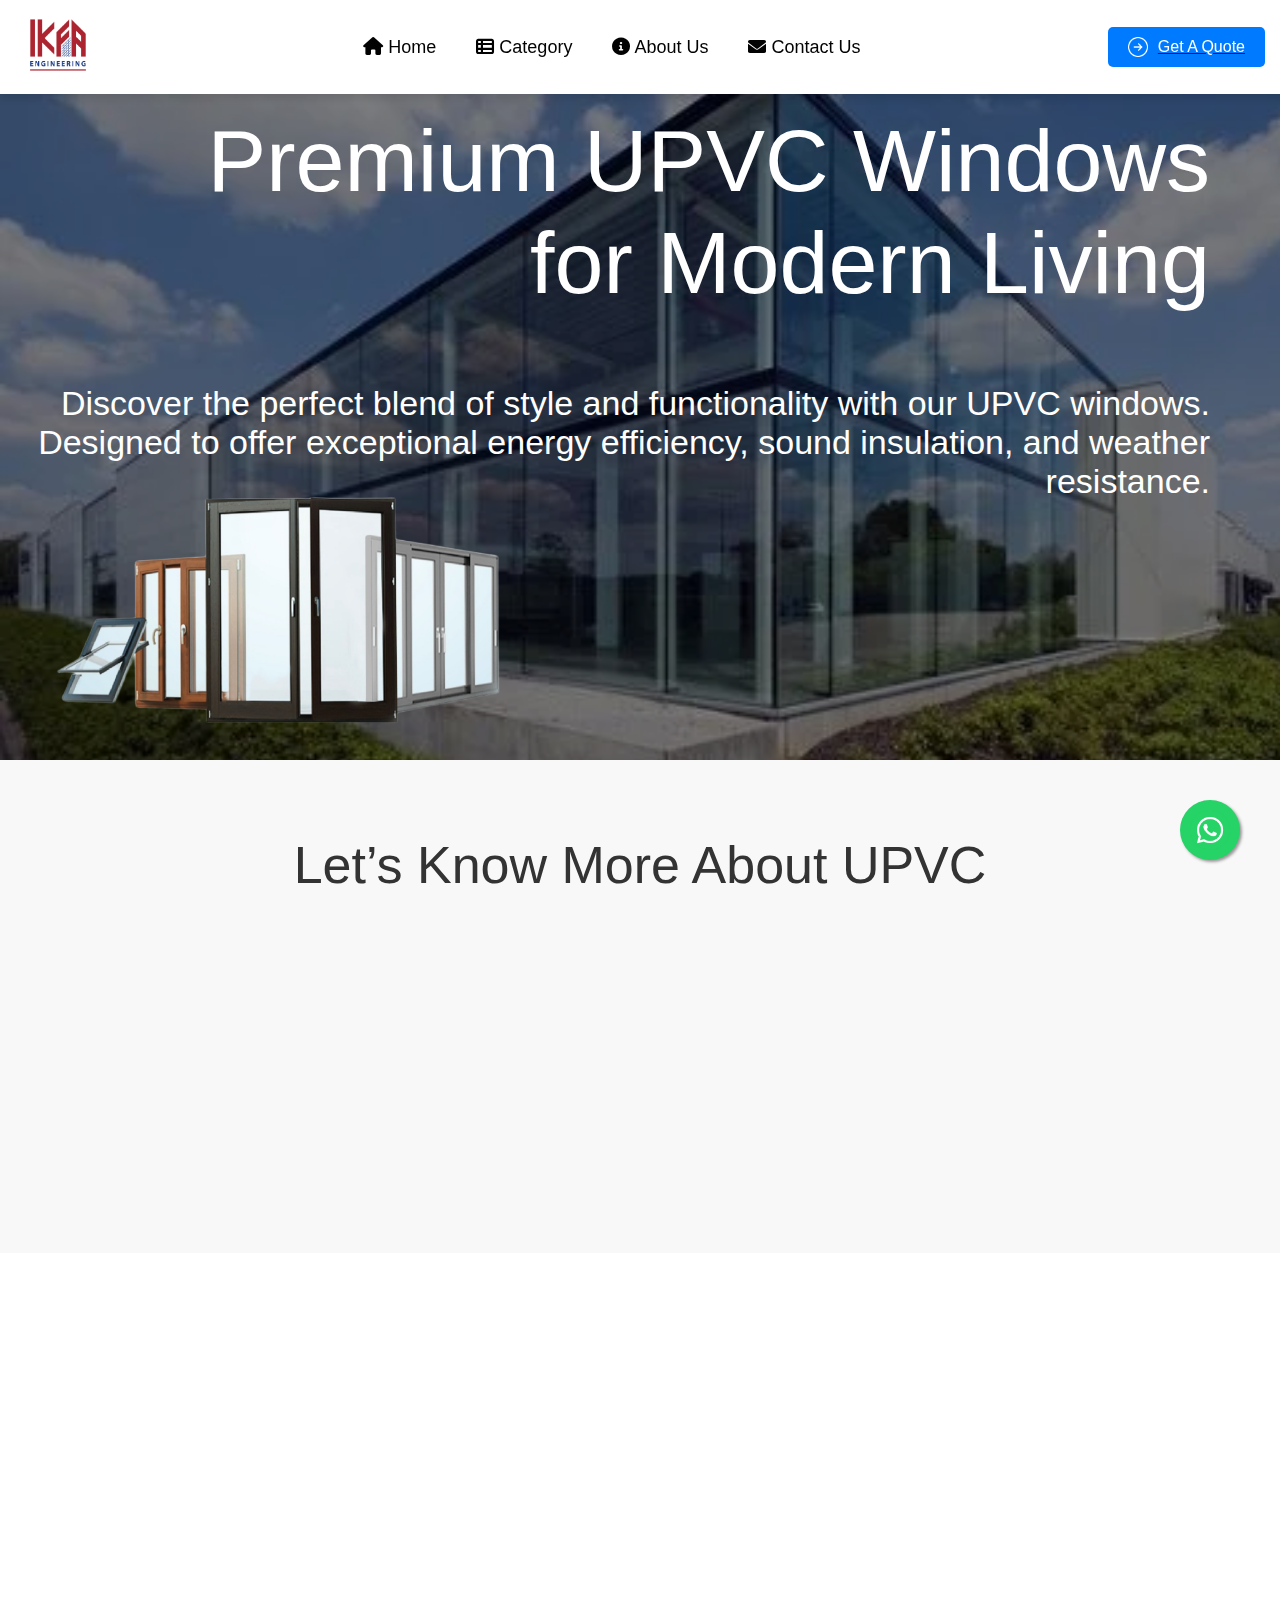
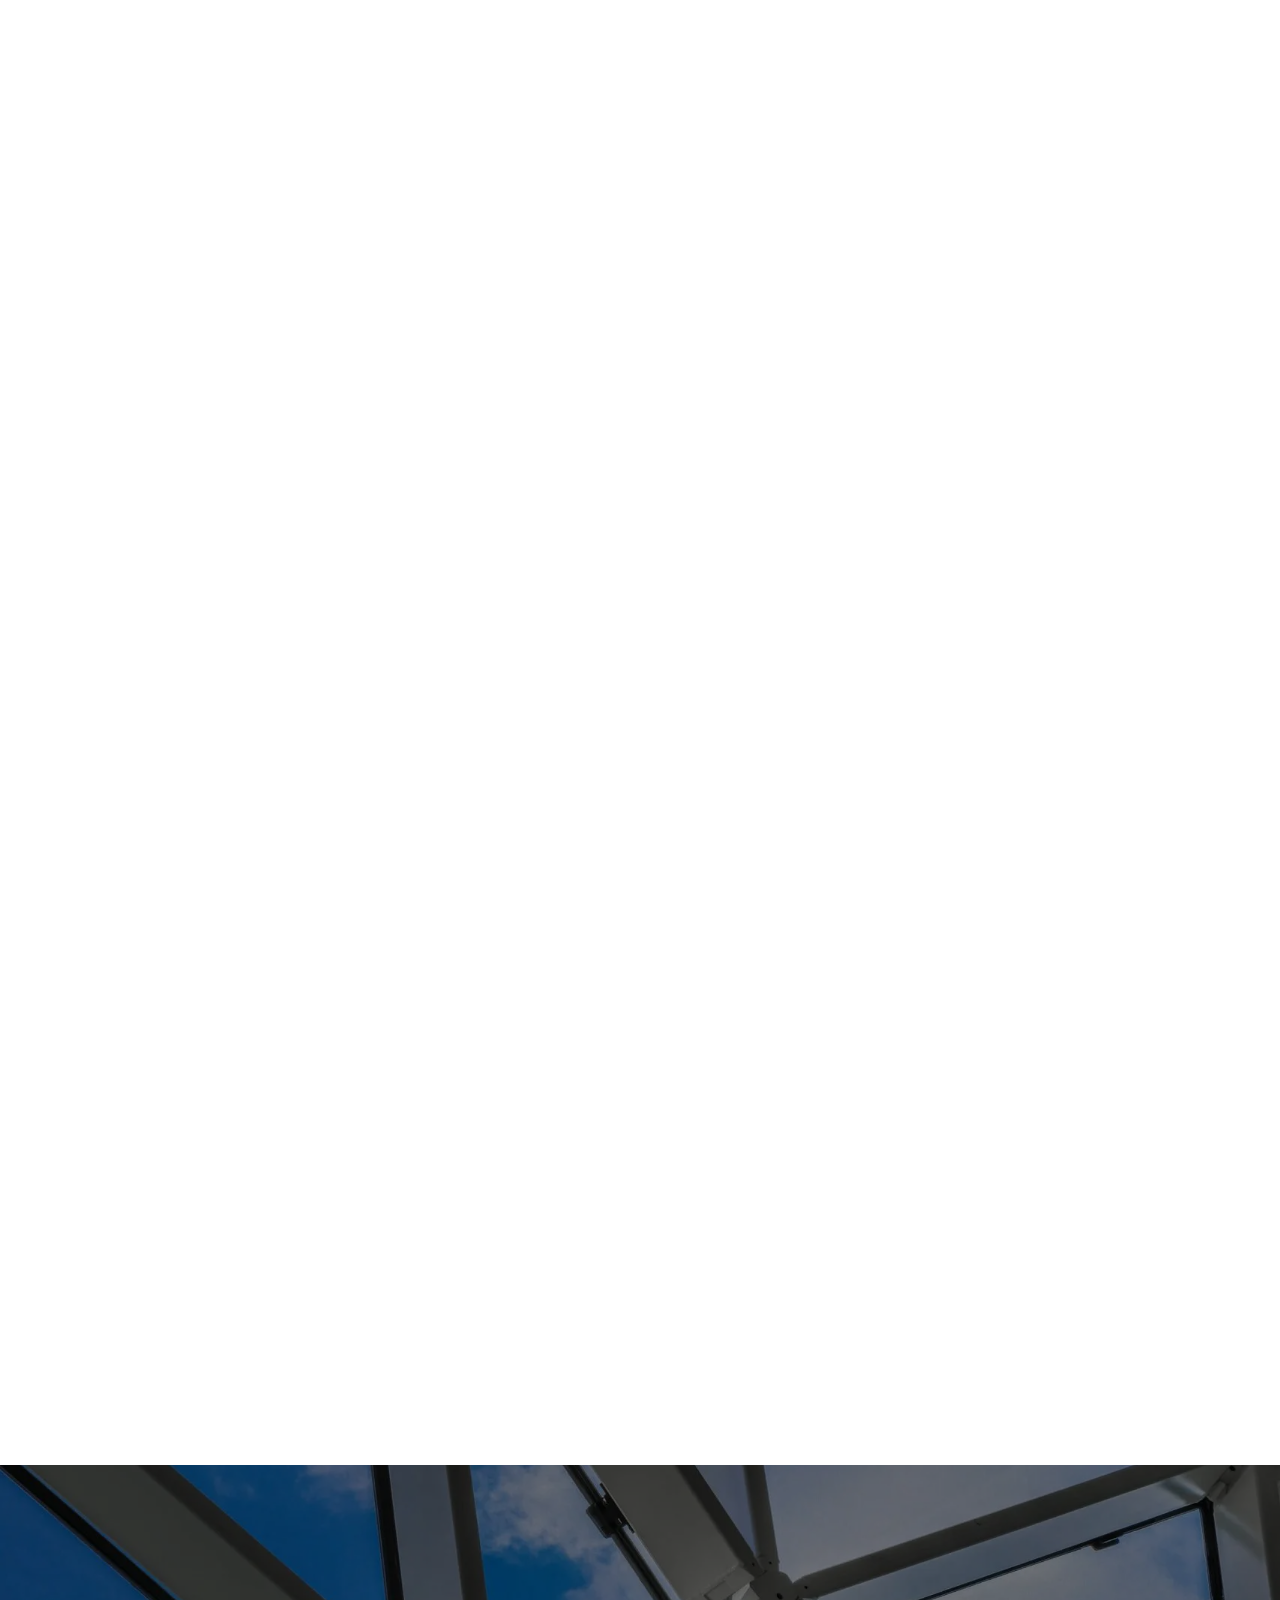
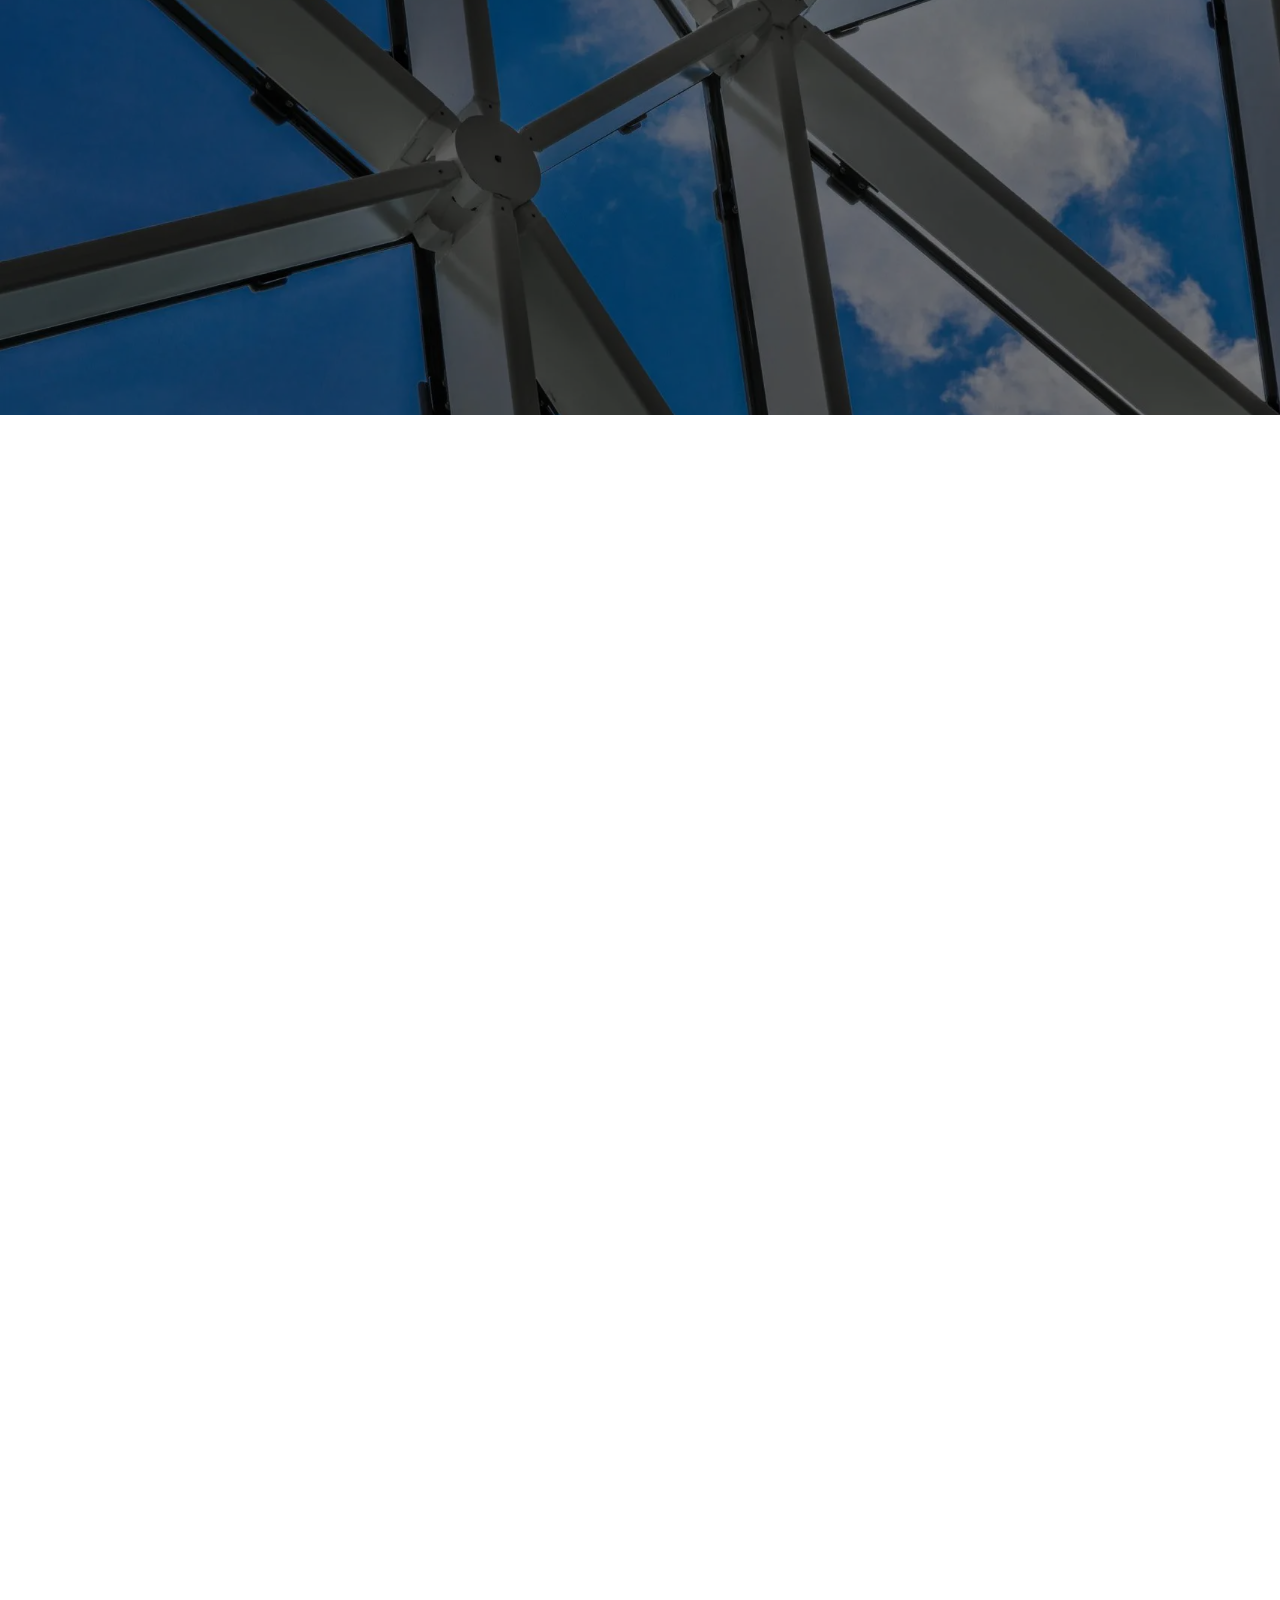
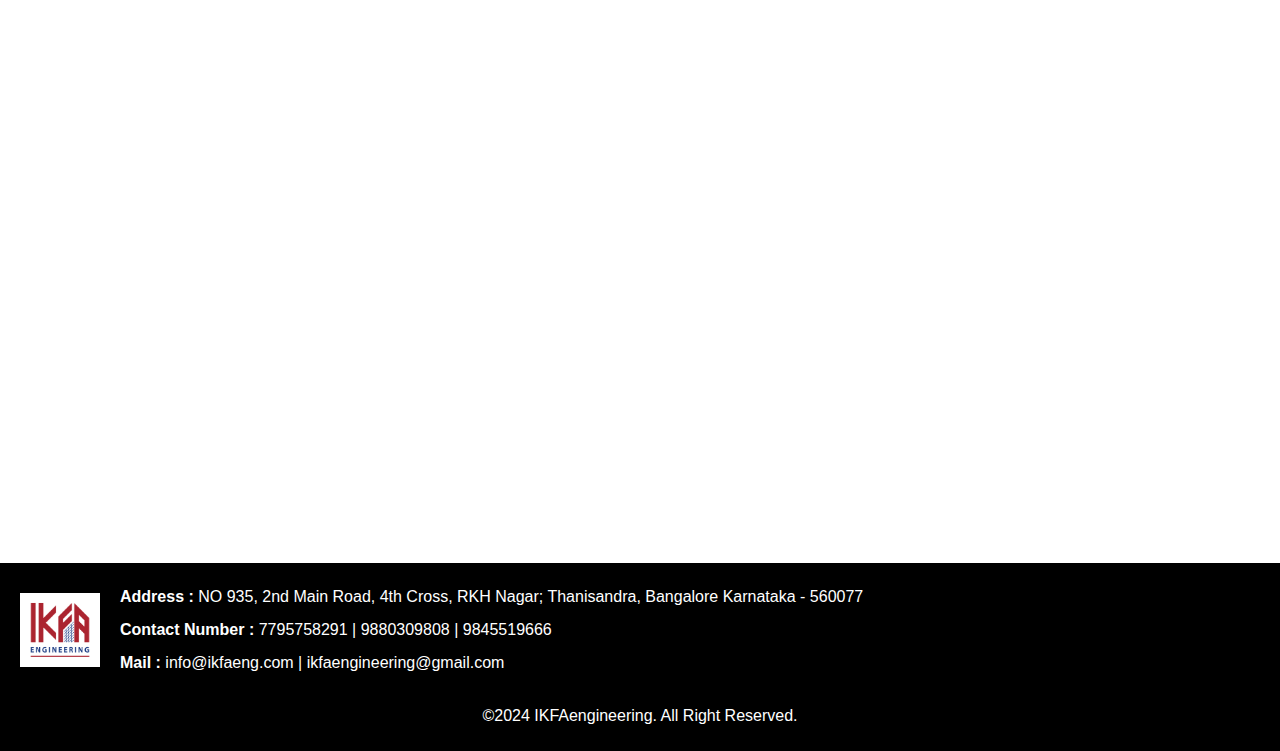
<file: index.html>
<!DOCTYPE html>
<html lang="en">
<head>
    <meta charset="UTF-8">
    <meta name="viewport" content="width=device-width, initial-scale=1.0">
    <link rel="stylesheet" href="styles.css">
      <link rel="stylesheet" href="https://cdnjs.cloudflare.com/ajax/libs/font-awesome/6.0.0-beta3/css/all.min.css">
</head>
<body>
    <header class="header">
        <div class="logo">
            <img src="img/logo.png" alt="Logo">
        </div>
        <nav class="navbar">
            <a href="index.html"><i class="fas fa-home"></i> Home</a>
            <a href="category.html"><i class="fas fa-th-list"></i> Category</a>
            <a href="aboutus.html"><i class="fas fa-info-circle"></i> About Us</a>
            <a href="contactus.html"><i class="fas fa-envelope"></i> Contact Us</a>
        </nav>
        <a href="quote.html" class="quote-link">
            <div class="quote-button">
                <img src="img/right.png" alt="Icon" class="quote-icon">
                <span>Get A Quote</span>
            </div>
        </a>
        <div class="hamburger">
            <div class="line first"></div>
            <div class="line second"></div>
            <div class="line third"></div>
        </div>
    </header>

    <div id="popup-banner" class="popup-banner">
        <div class="popup-content">
            <span class="close-btn">&times;</span>
            <img src="img/logo.png" alt="Banner Image" class="banner-image">
            <div class="contact-form">
                <h2>Contact Us</h2>
                <form action="#" onsubmit="sendToWhatsapp(event); return false;">
                    <input type="text" id="popup-name" name="name" placeholder="Your Name" required>
                    <input type="email" id="popup-email" name="email" placeholder="Your Email" required>
                    <input type="tel" id="popup-phone" name="phone" placeholder="Your Mobile Number" required>
                    <textarea id="popup-message" name="message" placeholder="Your Message" required></textarea>
                    <button type="submit" class="btn">Submit</button>
                </form>
            </div>
        </div>
    </div>

    <section class="hero">
        <div class="overlay"></div>
        <div class="hero-content slide-in left">
            <img src="img/hero image_processed.jpeg" alt="Hero Image" class="hero-image">
            <div class="hero-text slide-in left">
                <h1>Premium UPVC Windows <br> for Modern Living</h1>
                <p>Discover the perfect blend of style and functionality with our UPVC windows. Designed to offer exceptional energy efficiency, sound insulation, and weather resistance.</p>
            </div>
        </div>
    </section>

    <section class="info-section slide-in left">
        <h1>Let’s Know More About UPVC</h1>
        <ul class="points slide-in right">
            <li>  <img src="img/image-25.png" alt="blue tick" class="blue-tick"> UPVC is resistant to weathering, chemicals, and corrosion, making it ideal for long-term use.</li>
            <li> <img src="img/image-25.png" alt="blue tick" class="blue-tick"> Unlike wood, UPVC does not require regular painting or varnishing and is easy to clean.</li>
            <li> <img src="img/image-25.png" alt="blue tick" class="blue-tick"> UPVC is recyclable and has a long lifespan, contributing to environmental sustainability.</li>
            <li><img src="img/image-25.png" alt="blue tick" class="blue-tick">UPVC frames are robust and can accommodate multi-point locking systems, enhancing home security.</li>
            <li> <img src="img/image-25.png" alt="blue tick" class="blue-tick"> UPVC windows and doors provide excellent insulation, helping to reduce energy costs by keeping <br>homes warm in winter and cool in summer.</li>
        </ul>
    </section>

    <section class="wooden-profile slide-in left">
        <h1>Explore Our UPVC Window Colors And Finishes</h1>
        <h3>Modern, Efficient, and Sustainable</h3>
        <img src="img/upvc color profile.png" alt="UPVC Benefits" class="benefits-image">
    </section>

    <section class="benefits-section slide-in left">
        <h1>Benefits</h1>
        <div class="benefits-grid slide-in right">
            <div class="benefit-item">
                <img src="img/durability.png" alt="Durability">
                <p>Durability</p>
            </div>
            <div class="benefit-item">
                <img src="img/enable-sound.png" alt="Sound Insulation">
                <p>Sound Insulation</p>
            </div>
            <div class="benefit-item">
                <img src="img/air-flow.png" alt="IAQ - Indoor Air Quality">
                <p>IAQ - Indoor Air Quality</p>
            </div>
            <div class="benefit-item">
                <img src="img/impact resis.png" alt="Impact Resistance">
                <p>Impact Resistance</p>
            </div>
            <div class="benefit-item">
                <img src="img/termite.png" alt="Termite & Corrosion Resistance">
                <p>Termite & Corrosion Resistance</p>
            </div>
            <div class="benefit-item">
                <img src="img/uv-protection.png" alt="UV Resistance">
                <p>UV Resistance</p>
            </div>
            <div class="benefit-item">
                <img src="img/maintanence free.png" alt="Maintenance Free">
                <p>Maintenance Free</p>
            </div>
            <div class="benefit-item">
                <img src="img/mosquito.png" alt="Bug Mesh Option">
                <p>Bug Mesh Option</p>
            </div>
            <div class="benefit-item">
                <img src="img/no-fire.png" alt="Fire Retardant">
                <p>Fire Retardant</p>
            </div>
            <div class="benefit-item">
                <img src="img/idea.png" alt="Design Freedom">
                <p>Design Freedom</p>
            </div>
            <div class="benefit-item">
                <img src="img/save-money.png" alt="Excellent Cost Benefit Ratio">
                <p>Excellent Cost Benefit Ratio</p>
            </div>
            <div class="benefit-item">
                <img src="img/aesthetics.png" alt="Aesthetics">
                <p>Aesthetics</p>
            </div>
        </div>
    </section>

    <section class="overlay-section">
        <div class="overlay-content slide-in right">
            <h1>Why Choose Ikfa Engineering?</h1>
            <h3>
                Ikfa Engineering stands out for our commitment to using high-quality materials, expert craftsmanship, and innovative solutions. Our dedicated team ensures that every product meets the highest standards of excellence.  </h3>
            <div class="image-gallery slide-in left">
                <img src="img/s image 1.jpg" alt="Image 1">
                <img src="img/s image 2.jpg.webp" alt="Image 2">
                <img src="img/s image 3.jpg" alt="Image 3">
            </div>
        </div>
    </section>

    <section class="types slide-in left">
        <h1>Our Key Commitments</h1>
        <p> High-Quality Materials | Expert Craftsmanship | Innovative Solutions | Customer Satisfaction</p>
        <div class="image-gallery-2 slide-in right">
            <img src="img/key 1.jpg" alt="Image 1">
            <img src="img/key 2.webp" alt="Image 2">
            <img src="img/key 3.png" alt="Image 3">
        </div>
        </section>

        <section class="specialization-section">
            <div class="container slide-in left">
                <h1>A Glimpse Of Our UPVC <span class="highlight">Window Designs </span> And <span class="highlight">Work</span> </h1>
                
                <div class="image-gallery-4 slide-in right">
                    <img src="img/design 1.jpg" alt="Door 1">
                    <img src="img/design 2.webp" alt="Door 2">
                    <img src="img/design 3.jpeg" alt="Door 3">
                    <img src="img/design 4.jpg" alt="Door 4">
                </div>
            </div>
        </section>

        <footer class="footer">
            <div class="footer-top">
                <div class="footer-logo">
                    <img src="img/logo.png" alt="Logo">
                    <div class="footer-text">
                        <p><b>Address :</b> NO 935, 2nd Main Road, 4th Cross, RKH Nagar; Thanisandra, Bangalore Karnataka - 560077</p>
                        <p><b>Contact Number :</b> 7795758291 | 9880309808 | 9845519666 </p>
                        <p><b>Mail :</b> info@ikfaeng.com |  ikfaengineering@gmail.com</p>
                    </div>
                </div>
            </div>
            <div class="footer-bottom">
                <p>©2024 IKFAengineering. All Right Reserved.</p>
            </div>
        </footer>

    <a href="https://wa.me/919880309808" class="whatsapp-float" target="_blank">
        <img src="img/watsapp logo.png" alt="WhatsApp Icon" class="whatsapp-icon">
        
    </a>

    <script src="script.js"></script>
</body>
</html>
</file>
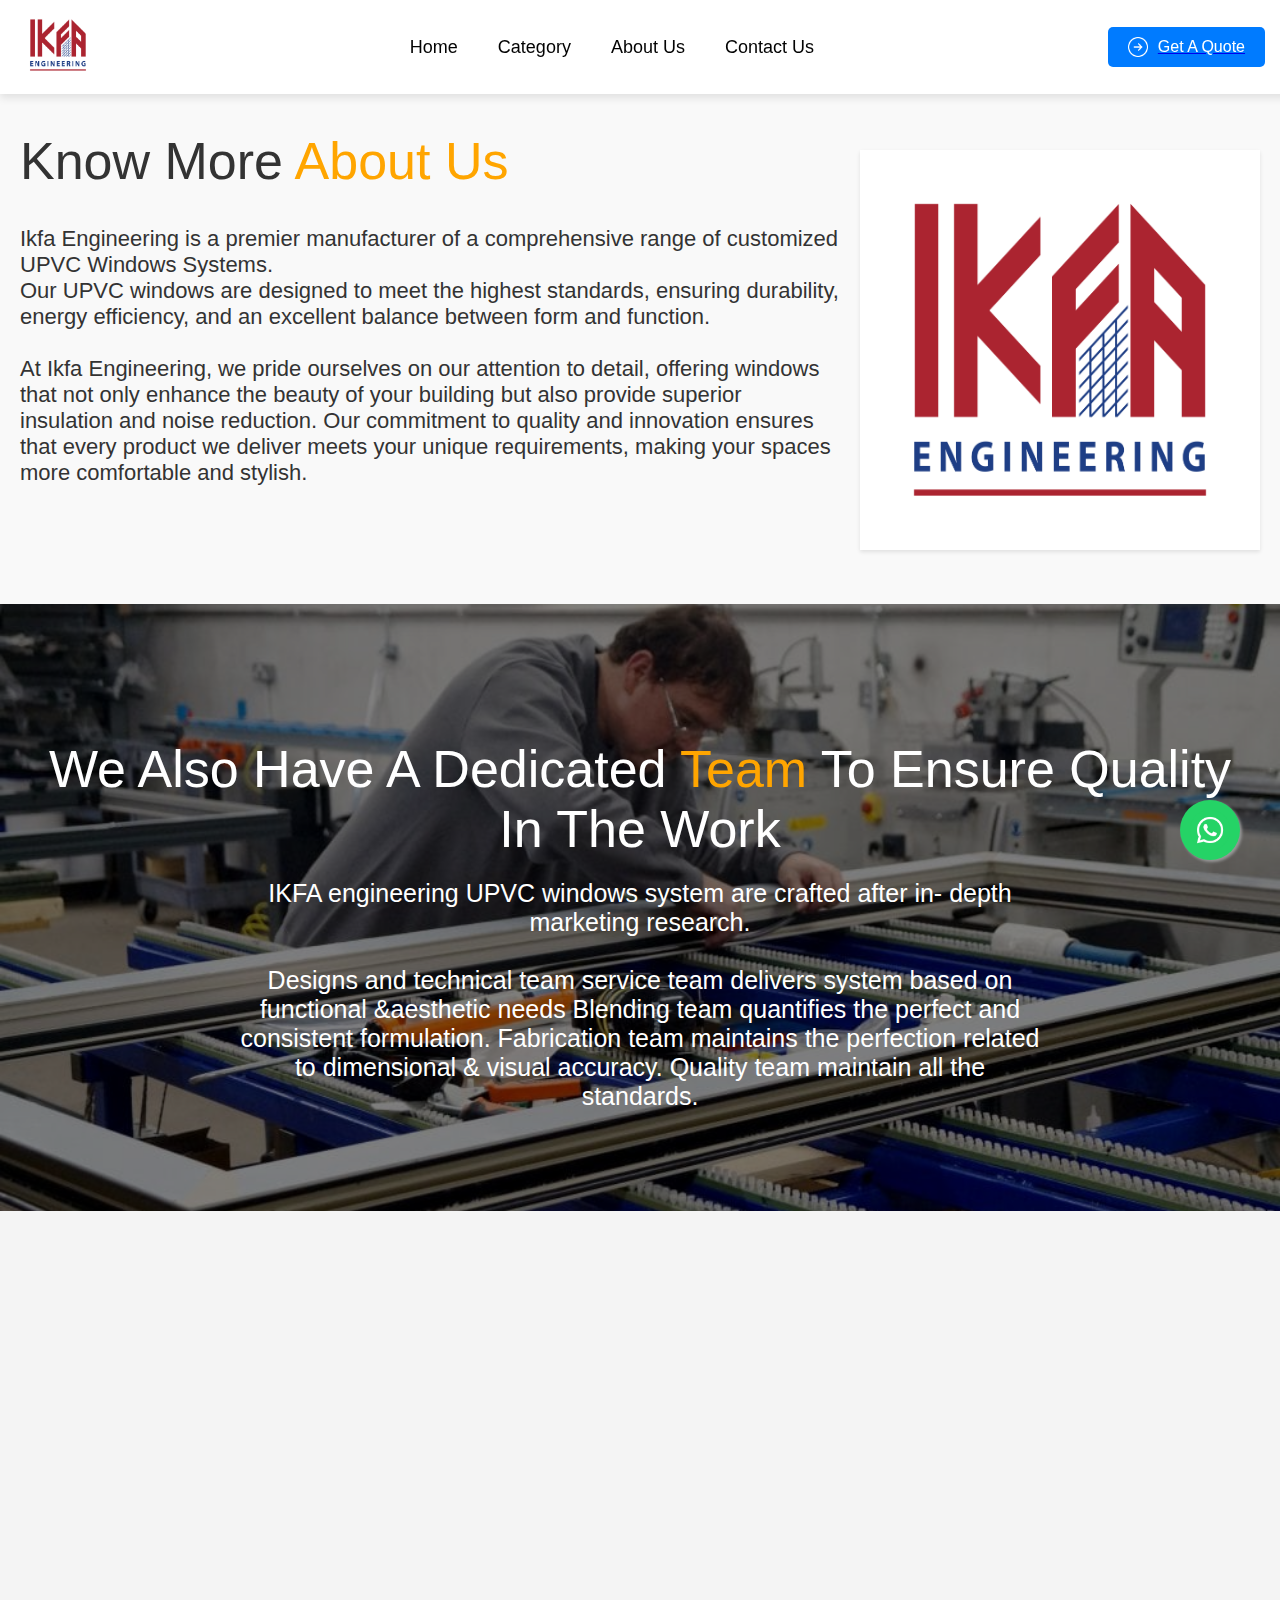
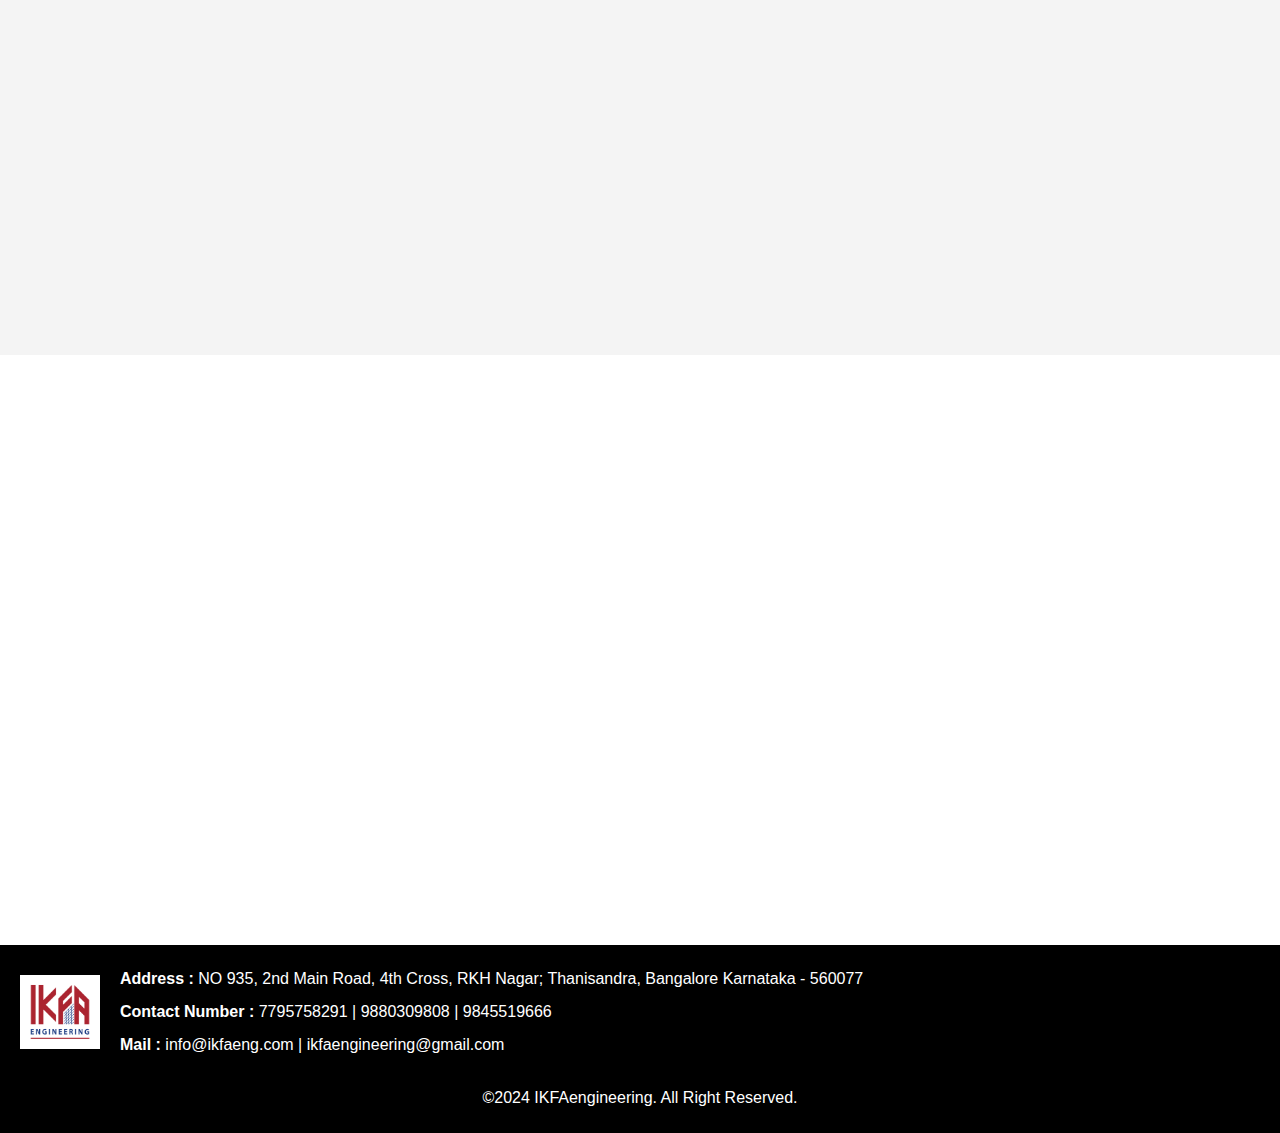
<file: aboutus.html>
<!DOCTYPE html>
<html lang="en">
<head>
    <meta charset="UTF-8">
    <meta name="viewport" content="width=device-width, initial-scale=1.0">
    <link rel="stylesheet" href="styles.css">
</head>
<body>
    <header class="header">
        <div class="logo">
            <img src="img/logo.png" alt="Logo">
        </div>
        <nav class="navbar">
            <a href="index.html">Home</a>
            <a href="category.html">Category</a>
            <a href="aboutus.html">About Us</a>
            <a href="contactus.html">Contact Us</a>
        </nav>
        <a href="quote.html" class="quote-link">
            <div class="quote-button">
                <img src="img/right.png" alt="Icon" class="quote-icon">
                <span>Get A Quote</span>
            </div>
            </a>
        <div class="hamburger">
            <div class="line first"></div>
            <div class="line second"></div>
            <div class="line third"></div>
        </div>
    </header>

    

    <section class="about-us-section">
        <div class="about-us-container">
            <div class="about-us-text slide-in left">
                <h1>Know More  <span class="orange-text">About Us</span></h1>
                <p>Ikfa Engineering is a premier manufacturer of a comprehensive range of customized UPVC Windows Systems. <br>Our UPVC windows are designed to meet the highest standards, ensuring durability, energy efficiency, and an excellent balance between form and function.
                    <br><br>

                    At Ikfa Engineering, we pride ourselves on our attention to detail, offering windows that not only enhance the beauty of your building but also provide superior insulation and noise reduction. Our commitment to quality and innovation ensures that every product we deliver meets your unique requirements, making your spaces more comfortable and stylish.</p>
            </div>
            <div class="about-us-image slide-in right">
                <img src="img/logo.png" alt="About Us">
            </div>
        </div>
    </section>

    <section class="team-section">
        <div class="overlay"></div>
        <div class="content slide-in left">
            <h1>We Also Have A Dedicated <span class="orange-text">Team </span>To Ensure Quality In The Work</h1>
            <p>IKFA engineering UPVC windows system are crafted after in- depth marketing research. <br> <br>
                Designs and technical team service team delivers system based on functional &aesthetic needs Blending team quantifies the perfect and consistent formulation. Fabrication team maintains the perfection related to dimensional & visual accuracy. Quality team maintain 
                all the standards.</p>
        </div>
    </section>

    <section class="vision-section ">
        <div class="content slide-in right">
            <h1>Our <span class="orange-text">Vision </span>Is To Create Innovative Designs for a Brighter Tomorrow</h1>
            <p>Our Vision is to provide best windows system by adhering to top notch quality, constant innovative developments and provide enhanced support system that adds value to our business clients.</p>
        </div>
    </section>

    <section class="quality-section ">
        <div class="content slide-in left">
            <h1>Our <span class="orange-text">Quality Policy  </span>Is Uncompromised In Every Frame</h1>
            <p>Ikfa engineering is committed to deliver customer delight product &solution, strives to achieve manufacturing excellence with compliance of international quality standards.</p>
        </div>
    </section>

    <section class="facility-section">
        <div class="content slide-in right">
            <h1>Our<span class="orange-text"> Facility  </span></h1>
            <div class="image-gallery-3 slide-in left">
                <img src="img/facility 1.png" alt="Image 1">
                <img src="img/facility 2.png" alt="Image 2">
            </div>
        </div>
    </section>


<footer class="footer">
        <div class="footer-top">
            <div class="footer-logo">
                <img src="img/logo.png" alt="Logo">
                <div class="footer-text">
                    <p><b>Address :</b> NO 935, 2nd Main Road, 4th Cross, RKH Nagar; Thanisandra, Bangalore Karnataka - 560077</p>
                    <p><b>Contact Number :</b> 7795758291 | 9880309808 | 9845519666 </p>
                    <p><b>Mail :</b> info@ikfaeng.com |  ikfaengineering@gmail.com</p>
                </div>
            </div>
        </div>
        <div class="footer-bottom">
            <p>©2024 IKFAengineering. All Right Reserved.</p>
        </div>
    </footer>

<a href="https://wa.me/919880309808" class="whatsapp-float" target="_blank">
    <img src="img/watsapp logo.png" alt="WhatsApp Icon" class="whatsapp-icon">
    
</a>

<script src="script.js"></script>
</body>
</html>
</file>
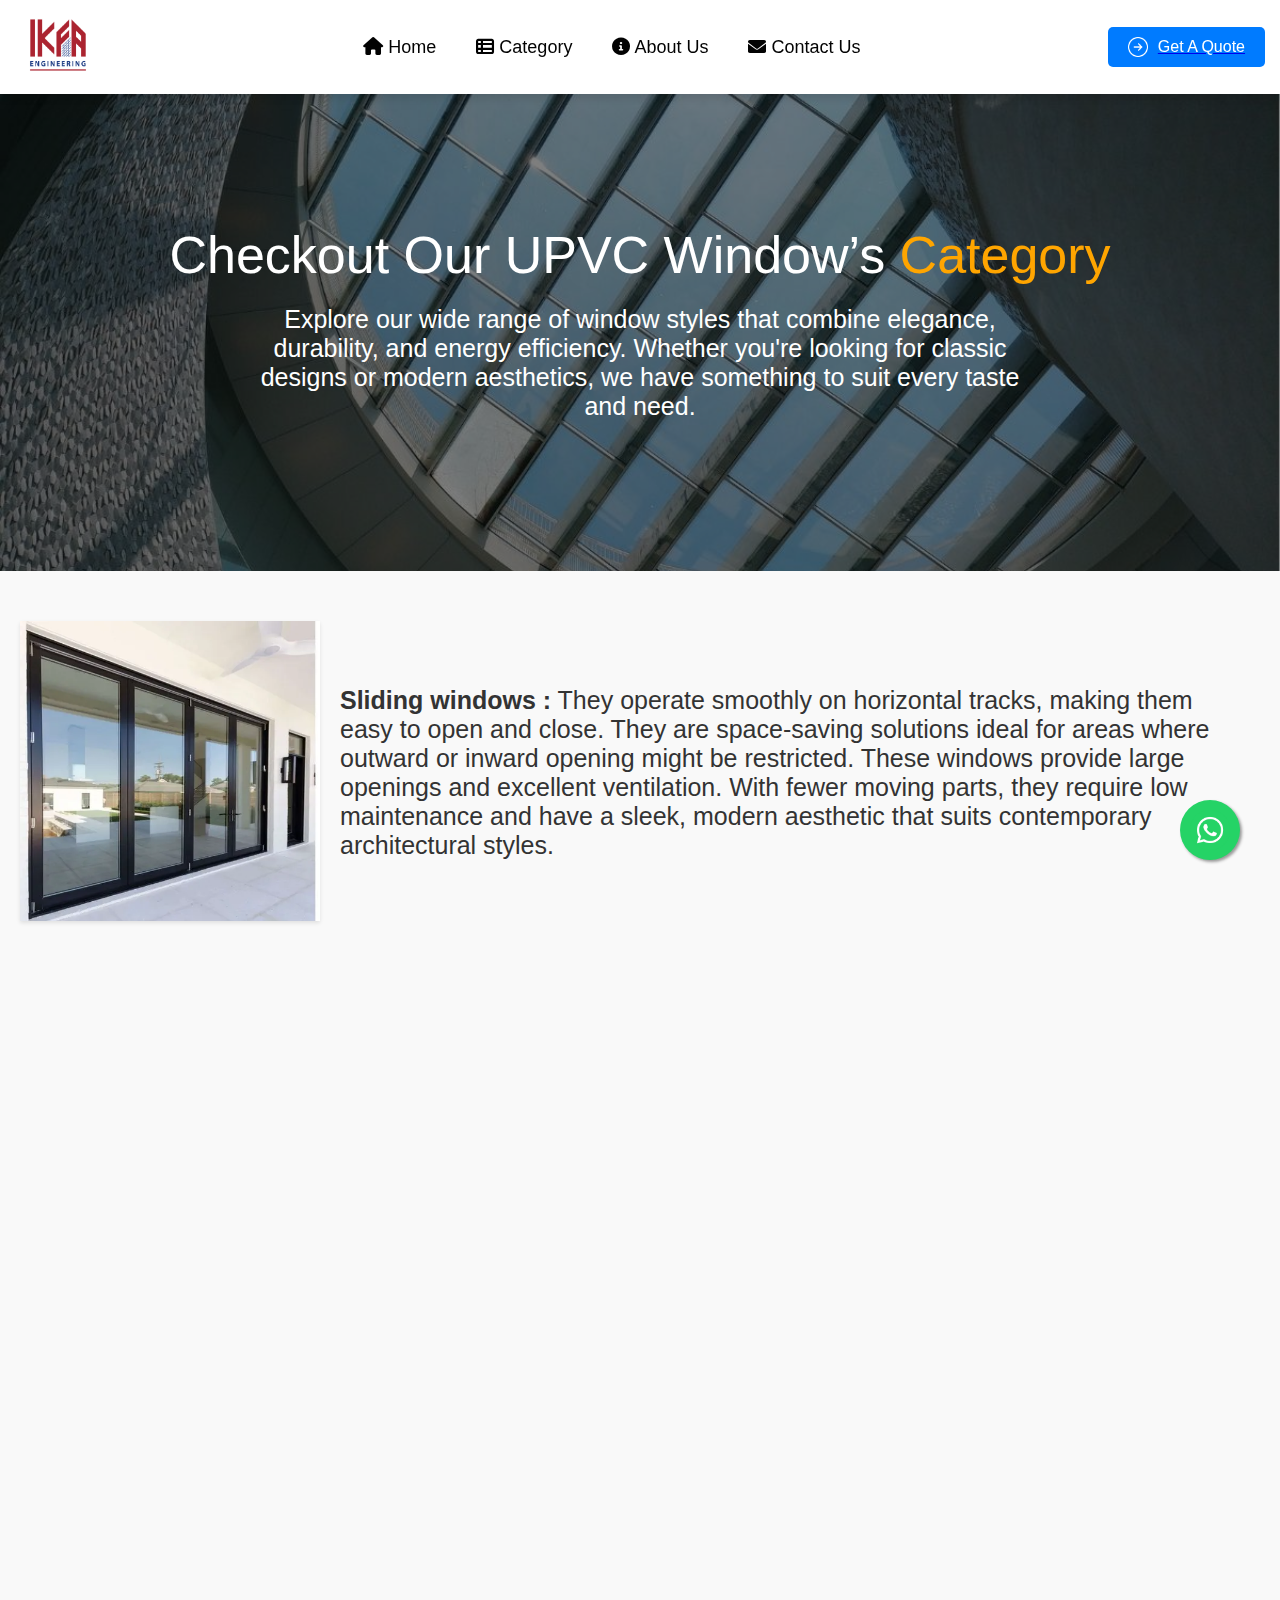
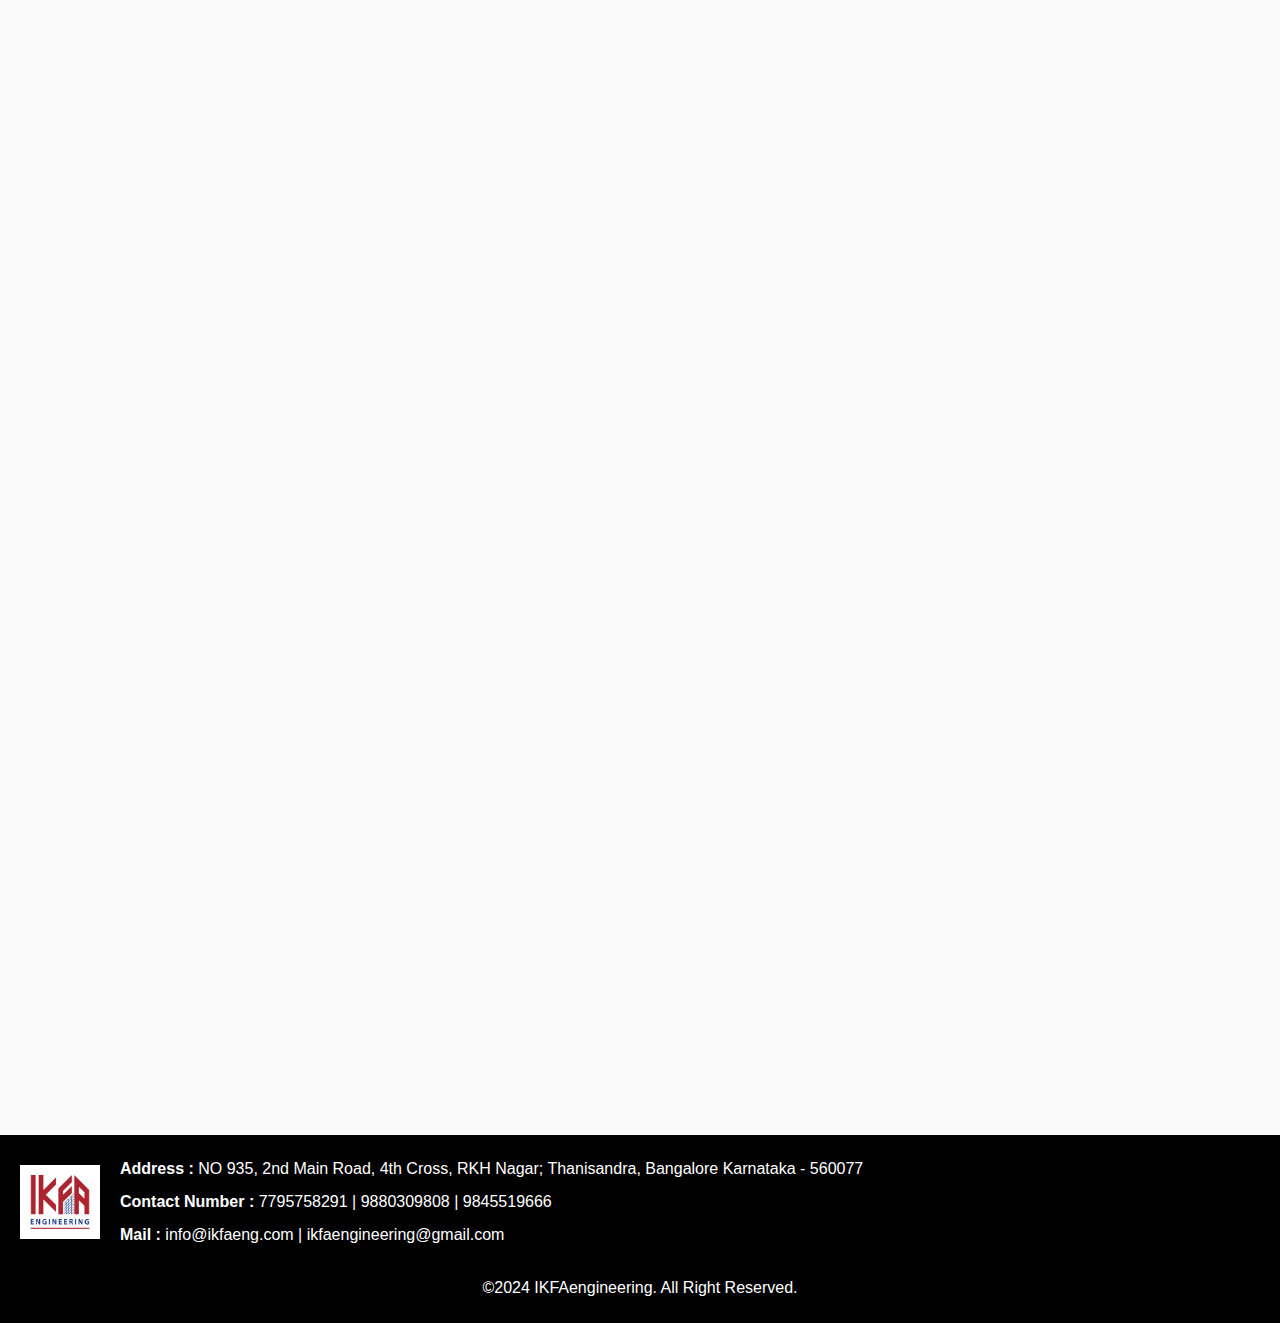
<file: category.html>
<!DOCTYPE html>
<html lang="en">
<head>
    <meta charset="UTF-8">
    <meta name="viewport" content="width=device-width, initial-scale=1.0">
    <link rel="stylesheet" href="styles.css">
    <link rel="stylesheet" href="https://cdnjs.cloudflare.com/ajax/libs/font-awesome/6.0.0-beta3/css/all.min.css">
</head>
<body>
    <header class="header">
        <div class="logo">
            <img src="img/logo.png" alt="Logo">
        </div>
        <nav class="navbar">
            <a href="index.html"><i class="fas fa-home"></i> Home</a>
            <a href="category.html"><i class="fas fa-th-list"></i> Category</a>
            <a href="aboutus.html"><i class="fas fa-info-circle"></i> About Us</a>
            <a href="contactus.html"><i class="fas fa-envelope"></i> Contact Us</a>
        </nav>
        <a href="quote.html" class="quote-link">
            <div class="quote-button">
                <img src="img/right.png" alt="Icon" class="quote-icon">
                <span>Get A Quote</span>
            </div>
        </a>
        <div class="hamburger">
            <div class="line first"></div>
            <div class="line second"></div>
            <div class="line third"></div>
        </div>
    </header>


    <section class="category-section">
        <div class="overlay"></div>
        <div class="content slide-in left">
            <h1>Checkout Our UPVC Window’s <span class="orange-text">Category</span></h1>
            <p>Explore our wide range of window styles that combine elegance, durability, and energy efficiency. Whether you're looking for classic designs or modern aesthetics, we have something to suit every taste and need.</p>
        </div>
    </section>

    <section class="info-sections">
        <div class="info-container slide-in left">
            <div class="info-image">
                <img src="img/Sliding W.jpg.webp" alt="Image on the left">
            </div>
            <div class="info-text">
                <p><b>Sliding windows :</b> They operate smoothly on horizontal tracks, making them easy to open and close. They are space-saving solutions ideal for areas where outward or inward opening might be restricted. These windows provide large openings and excellent ventilation. With fewer moving parts, they require low maintenance and have a sleek, modern aesthetic that suits contemporary architectural styles.</p>
            </div>
        </div>
    
        <div class="info-container reverse slide-in right">
            <div class="info-text">
                <p><b>Sliding hung windows :</b> Sliding hung windows combine the features of traditional hung windows with the convenience of sliding operation. They are easy to open and close, offering versatile ventilation options. These windows save space and provide a modern look. Ideal for both traditional and contemporary settings, sliding hung windows are low maintenance and easy to clean.</p>
            </div>
            <div class="info-image">
                <img src="img/Sliding Hung W.jpg" alt="Image on the right">
            </div>
        </div>

        <div class="info-container slide-in left">
            <div class="info-image">
                <img src="img/fixed W.jpg" alt="Image on the left">
            </div>
            <div class="info-text">
                <p><b>Fixed windows : </b> Fixed windows are designed to provide unobstructed views without any moving parts. They are excellent for insulation, enhancing energy efficiency in your home. With no operational components, fixed windows require minimal maintenance and allow maximum natural light. Their clean and sleek appearance contributes to a modern look, making them a popular choice for both residential and commercial properties.</p>
            </div>
        </div>
    
        <div class="info-container reverse slide-in right">
            <div class="info-text">
                <p><b>Casement windows :</b>  Casement windows are hinged at the side and open outward, similar to a door. They offer excellent ventilation as they can be fully opened to catch side breezes. Casement windows provide an unobstructed view and are known for their tight seal. Their easy-to-operate design makes them a popular choice for many homes, combining functionality with a classic look.</p>
            </div>
            <div class="info-image">
                <img src="img/Casement W.jpg" alt="Image on the right">
            </div>
        </div>

        <div class="info-container slide-in left">
            <div class="info-image">
                <img src="img/Folding W.jpg" alt="Image on the left">
            </div>
            <div class="info-text">
                <p><b>Folding windows : </b> Folding windows : Folding windows feature panels that fold and stack neatly to one side, creating a versatile opening that maximizes space. They are perfect for connecting indoor and outdoor living areas, providing seamless integration and enhanced usability. These windows are compact when stored and can be customized in various configurations to meet different needs. </p>
            </div>
        </div>
    
        <div class="info-container reverse slide-in right">
            <div class="info-text">
                <p><b>Top-hinged windows : </b> Top hinged windows, also known as awning windows, are hinged at the top and open outward from the bottom. They provide good ventilation even during light rain, as the window acts like a shield. These windows are typically used in combination with other window styles. Top hinged windows are easy to operate, offer a modern appearance, and are energy efficient due to their tight seal.</p>
            </div>
            <div class="info-image">
                <img src="img/top hinged W.jpg" alt="Image on the right">
            </div>
        </div>
    </section>

    

 <footer class="footer">
        <div class="footer-top">
            <div class="footer-logo">
                <img src="img/logo.png" alt="Logo">
                <div class="footer-text">
                    <p><b>Address :</b> NO 935, 2nd Main Road, 4th Cross, RKH Nagar; Thanisandra, Bangalore Karnataka - 560077</p>
                    <p><b>Contact Number :</b> 7795758291 | 9880309808 | 9845519666 </p>
                    <p><b>Mail :</b> info@ikfaeng.com |  ikfaengineering@gmail.com</p>
                </div>
            </div>
        </div>
        <div class="footer-bottom">
            <p>©2024 IKFAengineering. All Right Reserved.</p>
        </div>
    </footer>

<a href="https://wa.me/919880309808" class="whatsapp-float" target="_blank">
    <img src="img/watsapp logo.png" alt="WhatsApp Icon" class="whatsapp-icon">
    
</a>

<script src="script.js"></script>
</body>
</html>
</file>
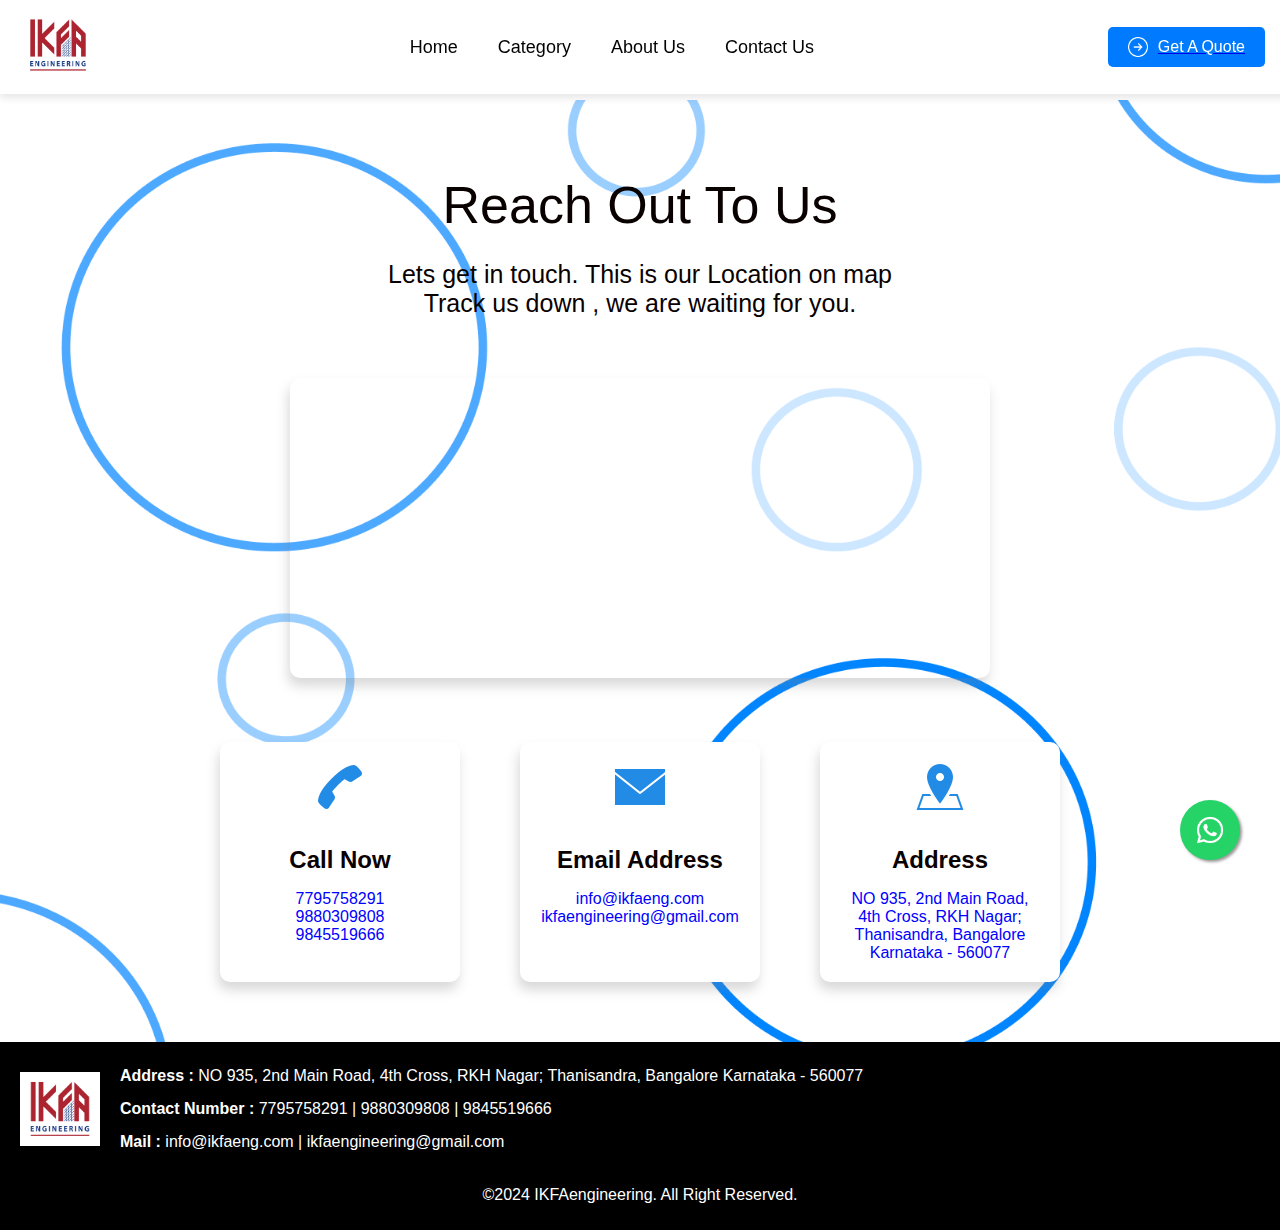
<file: contactus.html>
<!DOCTYPE html>
<html lang="en">
<head>
    <meta charset="UTF-8">
    <meta name="viewport" content="width=device-width, initial-scale=1.0">
    <link rel="stylesheet" href="styles.css">
</head>
<body>
    <header class="header">
        <div class="logo">
            <img src="img/logo.png" alt="Logo">
        </div>
        <nav class="navbar">
            <a href="index.html">Home</a>
            <a href="category.html">Category</a>
            <a href="aboutus.html">About Us</a>
            <a href="contactus.html">Contact Us</a>
        </nav>
        <a href="quote.html" class="quote-link">
            <div class="quote-button">
                <img src="img/right.png" alt="Icon" class="quote-icon">
                <span>Get A Quote</span>
            </div>
        </a>
        <div class="hamburger">
            <div class="line first"></div>
            <div class="line second"></div>
            <div class="line third"></div>
        </div>
    </header>

    <section class="custom-section slide-in left">
        <div class="background">
            <h1>Reach Out To Us</h1>
            <p>Lets get in touch. This is our Location on map<br>
                Track us down , we are waiting for you.</p>
                <div class="map-container slide-in right">
                    <iframe src="https://www.google.com/maps/embed?pb=!1m12!1m8!1m3!1d1506.47273817931!2d77.6158046264918!3d13.067872595044324!3m2!1i1024!2i768!4f13.1!2m1!1sNO%20935%2C%202nd%20Main%20Road%2C%204th%20Cross%2C%20RKH%20Nagar%3B%20Thanisandra%2C%20Bangalore%20Karnataka%20-%20560077!5e0!3m2!1sen!2sin!4v1721730330813!5m2!1sen!2sin" width="600" height="450" style="border:0;" allowfullscreen="" loading="lazy" referrerpolicy="no-referrer-when-downgrade"></iframe>
                </div>
                <div class="boxes-container slide-in left">
                    <div class="box">
                    <img src="img/call-50.png" alt="Box 1">
                    <h2>Call Now</h2>
                    <p class="blue-text">7795758291 <br> 9880309808 <br> 9845519666</p>
                </div>
                <div class="box">
                    <img src="img/email-50.png" alt="Box 2">
                    <h2>Email Address</h2>
                    <p class="blue-text">info@ikfaeng.com <br> ikfaengineering@gmail.com</p>
                </div>
                <div class="box">
                    <img src="img/address-50.png" alt="Box 3">
                    <h2>Address</h2>
                    <p class="blue-text">NO 935, 2nd Main Road, <br>4th Cross, RKH Nagar;<br>  Thanisandra, Bangalore Karnataka - 560077</p>
                </div>
            </div>
        </div>
    </section>




    <footer class="footer">
        <div class="footer-top">
            <div class="footer-logo">
                <img src="img/logo.png" alt="Logo">
                <div class="footer-text">
                    <p><b>Address :</b> NO 935, 2nd Main Road, 4th Cross, RKH Nagar; Thanisandra, Bangalore Karnataka - 560077</p>
                    <p><b>Contact Number :</b> 7795758291 | 9880309808 | 9845519666 </p>
                    <p><b>Mail :</b> info@ikfaeng.com |  ikfaengineering@gmail.com</p>
                </div>
            </div>
        </div>
        <div class="footer-bottom">
            <p>©2024 IKFAengineering. All Right Reserved.</p>
        </div>
    </footer>

<a href="https://wa.me/919880309808" class="whatsapp-float" target="_blank">
    <img src="img/watsapp logo.png" alt="WhatsApp Icon" class="whatsapp-icon">
    
</a>

<script src="script.js"></script>
</body>
</html>
</file>
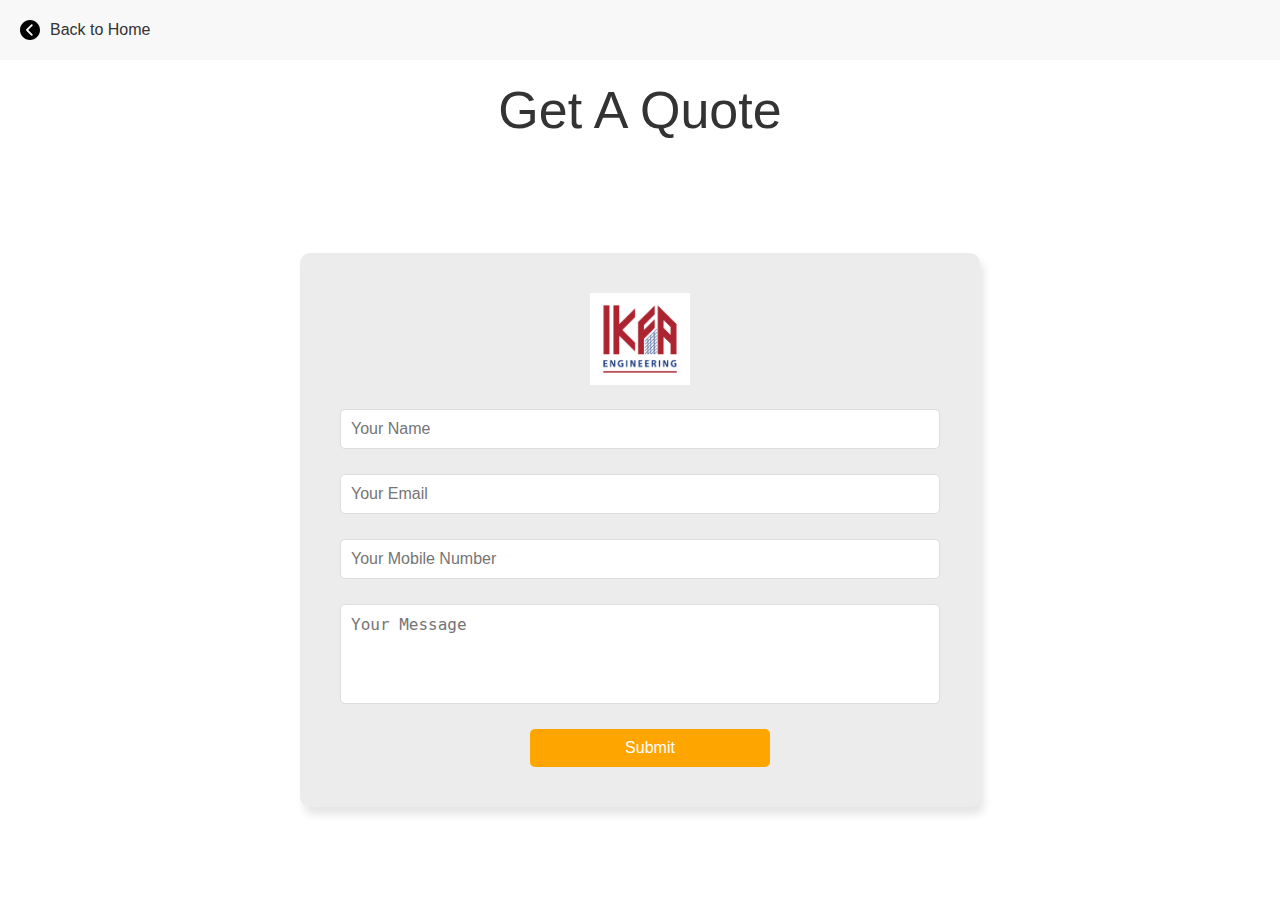
<file: quote.html>
<!DOCTYPE html>
<html lang="en">
<head>
    <meta charset="UTF-8">
    <meta name="viewport" content="width=device-width, initial-scale=1.0">
    <title>Get A Quote</title>
    <link rel="stylesheet" href="styles.css">
</head>
<body>
    <header class="quote-header">
        <a href="index.html" class="back-home">
            <img src="img/left arrow.svg" alt="Back to Home">
            <span>Back to Home</span>
        </a>
    </header>
    <h1 class="quote-heading">Get A Quote</h1>
    <section class="quote-form-section">
        <div class="quote-form-container">
            <img src="img/logo.png" alt="Logo" class="form-logo">
            <form action="#" class="quote-form" onsubmit="sendToWhatsapp(event); return false;">
                <input type="text" id="quote-name" name="name" placeholder="Your Name" required>
                <input type="email" id="quote-email" name="email" placeholder="Your Email" required>
                <input type="tel" id="quote-phone" name="phone" placeholder="Your Mobile Number" required>
                <textarea id="quote-message" name="message" placeholder="Your Message" required></textarea>
                <button type="submit" class="btn">Submit</button>
            </form>
        </div>
    </section>

    <script src="script.js"></script>
</body>
</html>
</file>
<file: styles.css>
/* General Styles */
html{
    scroll-behavior: smooth;
    overflow-x: hidden;
}
body {
    font-family: 'Arial', sans-serif;
    margin: 0;
    padding: 0;
    width: 100%;
    height:100%;
    overflow-x: hidden;
    
    
}
/* Initial state for sliding elements */
.slide-in {
    opacity: 0;
    position: relative; /* Ensure positioning context */
    transition: opacity 1.2s ease-out, transform 1.2s ease-out;
  }
  
  .slide-in.left {
    transform: translateX(-100vw); /* Start off-screen to the left */
  }
  
  .slide-in.right {
    transform: translateX(100vw); /* Start off-screen to the right */
  }
  
  /* Final state for sliding elements */
  .slide-in.visible {
    opacity: 1;
    transform: translateX(0); /* Move to original position */
  }

  /*   HOME PAGE   */
/* General Header Styles */
.header {
    display: flex;
    justify-content: space-between;
    align-items: center;
    padding: 10px 20px;
    background-color: #ffffff;
    color: #ffffff;
    position: fixed;
    top: 0;
    width: 100%;
    z-index: 1000;
    box-shadow: 0 4px 8px rgba(0, 0, 0, 0.1);
}

.logo img {
    height: 70px;
}

.navbar {
    display: flex;
    flex-grow: 1;
    justify-content: center;
    margin-left: 20px;
}

/* Navbar Link Hover Effect */
.navbar a {
    display: inline-block;
    padding: 10px 20px;
    color: #020202;
    text-decoration: none;
    transition: transform 0.3s ease-in-out; /* Smooth transition */
    font-size: large;
}

.navbar a:hover {
    transform: scale(1.2); /* Zoom in */
}

/* Hamburger Menu */
.hamburger {
    display: none; /* Hidden by default */
    flex-direction: column;
    cursor: pointer;
}

.hamburger .line {
    width: 25px;
    height: 3px;
    background-color: #000;
    margin: 4px 0;
    transition: all 0.3s ease; /* Smooth transition for the lines */
}

.hamburger.active .line:nth-child(1) {
    transform: rotate(45deg) translate(5px, 5px);
}

.hamburger.active .line:nth-child(2) {
    opacity: 0;
}

.hamburger.active .line:nth-child(3) {
    transform: rotate(-45deg) translate(5px, -5px);
}
.quote-button {
    display: flex;
    align-items: center;
    background-color: #007bff;
    color: white;
    padding: 10px 20px;
    border-radius: 5px;
    cursor: pointer;
    transition: background-color 0.3s;
    margin-right: 35px;
}

.quote-button:hover {
    background-color: #0056b3;
}

.quote-icon {
    width: 20px;
    height: 20px;
    margin-right: 10px;
}

.hero {
    position: relative;
    width: 100%;
    height: 80vh;
    background: url('img/s\ image\ 2.jpg.webp') center/cover no-repeat;
    display: flex;
    align-items: flex-start;
    justify-content: flex-end;
    padding: 20px;
}

.hero .overlay {
    position: absolute;
    top: 0;
    left: 0;
    width: 100%;
    height: 100%;
    background-color: rgba(0, 0, 0, 0.5);
}

.hero-content {
    position: relative;
    display: flex;
    width: 100%;
    height: 100%;
    justify-content: space-between;
    align-items: flex-end;
}

.hero-content .hero-image {
    position: relative;
    bottom: 0px;
    margin-left: -10px;
    width: 570px; /* Scale image to fit within its container */
    height: 400px; /* Maintain aspect ratio */
    z-index: 1;
    margin-bottom: -80px;
  
}

.hero-content .hero-text {
    position: absolute;
    top: 90px;
    right: 90px;
    color: white;
    text-align: right;
    z-index: 2;
}

.hero-content .hero-text h1 {
    font-size: 88px;
    margin: 0;
    font-weight: normal;
}

.hero-content .hero-text p {
    font-size: 34px;
    margin: 70px 0 0;
    
    
}

/* Responsive Design */
@media (max-width: 768px) {
    .logo img {
        height: 50px;
    }
    .header {
        flex-direction: row;
        align-items: center;
    }

    .navbar {
        display: none; /* Hide navbar */
        flex-direction: column;
        align-items: flex-start;
        width: 100%;
        background-color: #ffffff; /* Background for the dropdown */
        position: absolute; /* Position absolutely */
        top: 60px; /* Adjust according to header height */
        left: 0;
        z-index: 999;
        box-shadow: 0 4px 8px rgba(0, 0, 0, 0.1); /* Shadow for the dropdown */
    }

    .navbar a {
        width: 100%;
        padding: 15px;
        text-align: left;
        margin-left: 20px;
        transition: transform 0.3s ease-in; /* Smooth transition */
    }
    .navbar a:hover {
        transform: scale(1.0); /* Zoom in */
    }

    .hamburger {
        display: flex; /* Show hamburger menu */
        margin-right: 40px;
        padding-right:20px;
    }

    .navbar.active {
        display: flex; /* Show navbar when active */
    }
    .quote-button {
        padding: 8px 16px;
        margin-right: 10px;
        align-items: flex-end;
       
       
    }

    .quote-icon {
        width: 18px;
        height: 18px;
    }
    .hero-content .hero-image {
        position: absolute;
        bottom: 20px;
        left: 40px;
        width:550px ;
        height: 450px;
        z-index: 1;
        margin-left:-55px;
    }
    
    .hero-content .hero-text {
        position:absolute;
        top: 80px;
        right: 40px;
        color: white;
        text-align:center;
        z-index: 2;
    }
    
    .hero-content .hero-text h1 {
        font-size: 38px;
        padding-top:30px;
        padding-right:20px;
    }
    
    .hero-content .hero-text p {
        font-size: 15px;
        margin: 20px 0 0;
        font-weight: lighter;
        padding-right:30px;
        padding-top:20px;
}
}
@media (max-width: 480px) {
    .logo img {
        height: 45px;
    }
    .header {
        flex-direction: row;
        align-items: center;
    }

    .navbar {
        display: none; /* Hide navbar */
        flex-direction: column;
        align-items: flex-start;
        width: 100%;
        background-color: #ffffff; /* Background for the dropdown */
        position: absolute; /* Position absolutely */
        top: 60px; /* Adjust according to header height */
        left: 0;
        z-index: 999;
        box-shadow: 0 4px 8px rgba(0, 0, 0, 0.1); /* Shadow for the dropdown */
    }

    .navbar a {
        width: 100%;
        padding: 15px;
        text-align: left;
        margin-left: 20px;
        transition: transform 0.3s ease-in; /* Smooth transition */
    }

    .navbar a:hover {
        transform: scale(1.0); /* Zoom in */
    }

    .hamburger {
        display: flex; /* Show hamburger menu */
        margin-right: 20px;
    }

    .navbar.active {
        display: flex; /* Show navbar when active */
    }
    
    .quote-button {
        padding: 6px 12px;
    }

    .quote-icon {
        width: 16px;
        height: 16px;
    }

    /* hero content*/
    .hero{
        height:600px; 
     }
    .hero-content .hero-image {
        position: absolute;
        bottom: 20px;
        left: 40px;
        width:420px ;
        height: 300px;
        z-index: 1;
        margin-left:-65px;
    }

    .hero-content .hero-text {
        position: absolute;
        top: 60px;
        right: 20px;
        color: white;
        text-align: center;
        z-index: 2;
    }

    .hero-content .hero-text h1 {
        font-size: 30px;
        margin: auto;
    }

    .hero-content .hero-text p {
        font-size: 16px;
        margin: 15px 0 0;
        font-weight: lighter;
    }
}

.info-section {
    padding: 40px 20px;
    text-align:center;
    background-color: #f8f8f8; /* Optional: Adds a light background for contrast */
    
}

.info-section h1 {
    font-size: 52px;
    margin-bottom: 20px;
    color: #333;
    font-weight: normal;
    
    
}

.info-section .points {
    list-style: none;
    padding: 0;
    font-size: 22px;
}

.info-section .points li {
    margin: 10px 0;
    display: flex;
    text-align: left; /* Ensures the text aligns properly */
    padding-left: 350px;
}

.info-section .blue-tick {
    width: 20px;
    height: 20px;
    margin-right: 10px;
}

/* Media Queries */
@media (max-width: 768px) {
    .info-section {
        
        text-align:center;
        
    }
    .info-section .points li {
        margin: 10px 0;
        display: flex;
        align-items:left;
        justify-content:left;
        text-align: left; /* Ensures the text aligns properly */
        padding-left: 0px;
    }
    
    .info-section h1 {
        font-size: 30px;
    }

    .info-section .points {
        font-size: 15px;
    }

    .info-section .points li {
        justify-content: flex-start;
    }

    .info-section .blue-tick {
        width: 18px;
        height: 18px;
    }
}
@media (max-width: 480px) {
    .info-section {
        
        text-align:center;
        
    }
    .info-section .points li {
        margin: 10px 0;
        display: flex;
        align-items:left;
        justify-content:left;
        text-align: left; /* Ensures the text aligns properly */
        padding-left: 0px;
    }
    .info-section h1 {
        font-size: 24px;
    }

    .info-section .points {
        font-size: 14px;
    }

    .info-section .points li {
        justify-content: flex-start;
    }

    .info-section .blue-tick {
        width: 16px;
        height: 16px;
    }
}
.wooden-profile {
    padding: 20px 20px;
    text-align: center;
    background-color: #fff; /* Optional: Adds a white background for contrast */
}

.wooden-profile h1 {
    font-size: 52px;
    margin-bottom: 10px;
    color: #333;
    font-weight: normal;
}

.wooden-profile h3 {
    font-size: 35px;
    margin-bottom: 20px;
    color: #c3c3c3;
    font-weight: 100;
}

.wooden-profile .benefits-image {
    max-width: 100%;
    height: auto;
    margin-top: 20px;
}

/* Media Queries */
@media (max-width: 768px) {
    .wooden-profile h1 {
        font-size: 30px;
        margin-top: 0px;
    }

    .wooden-profile h3 {
        font-size: 18px;
    }

    .wooden-profile .benefits-image {
        margin-top: 15px;
    }
}
@media (max-width: 480px) {
    .wooden-profile h1 {
        font-size: 24px;
        margin-top: 0px;
    }

    .wooden-profile h3 {
        font-size: 16px;
    }

    .wooden-profile .benefits-image {
        margin-top: 10px;
    }
}

.benefits-section {
    padding: 20px;
    background-color: #fff;
}

.benefits-section h1 {
    font-size: 52px;
    margin-bottom: 40px;
    color: #333;
    text-align: center;
    font-weight: normal;
}

.benefits-grid {
    display: flex;
    flex-wrap: wrap;
    gap: 20px;
    justify-content: center;
}

.benefit-item {
    background-color: #e8e8e8;
    border-radius: 10px;
    padding: 20px;
    width: calc(25% - 20px);
    box-shadow: 0 2px 4px rgba(0, 0, 0, 0.1);
    text-align: center;
    transition: transform 0.3s ease;
}

.benefit-item img {
    max-width: 50px;
    margin-bottom: 10px;
}

.benefit-item p {
    font-size: 14px;
    color: #333;
    margin: 0;
}

.benefit-item:hover {
    transform: translateY(-10px);
}

/* Media Queries */
@media (max-width: 768px) {
    .benefit-item {
        width: calc(33.33% - 20px);
    }
    .benefits-section h1 {
        text-align: center;
        font-size: 30px;
        color: #000;
       
    }
}

@media (max-width: 480px) {
    .benefit-item {
        width: calc(33.33% - 20px);
    }
    .benefits-section h1 {
        text-align: center;
        font-size: 24px;
        color: #000;
       
    }
    
}

/* Base Styles */
.overlay-section {
    position: relative;
    width: 100%;
    height: 550px; /* Adjust height as needed */
    background: url('img/structure.jpg.webp') no-repeat center center/cover;
    margin-top: 20px;
}

.overlay-section::before {
    content: '';
    position: absolute;
    top: 0;
    left: 0;
    width: 100%;
    height: 100%;
    background: rgba(0, 0, 0, 0.5); /* 50% black overlay */
    z-index: 1;
}

.overlay-content {
    position: relative;
    z-index: 2;
    color: white; /* Text color */
    text-align: center;
    padding: 20px;
}

.overlay-content h1 {
    font-size: 52px; /* Adjust font size as needed */
    margin-bottom: 10px;
    font-weight: normal;
}

.overlay-content h3 {
    font-size: 25px; /* Adjust font size as needed */
    margin-bottom: 7px;
    font-weight: 100;
}

.image-gallery {
    display: flex;
    justify-content: center;
    margin-top: 40px;
    gap: 100px;
    flex-wrap: nowrap;
}

.image-gallery img {
    width: 250px; /* Adjust image size as needed */
    height: 250px;
    display: block;

}

/* Media Queries */
@media (max-width: 768px) {
    .overlay-content h1 {
        font-size: 30px; /* Adjust for smaller screens */
    }

    .overlay-content h3 {
        font-size: 15px; /* Adjust for smaller screens */
    }

    .image-gallery {
        flex-wrap: nowrap; /* Ensure images stay in a horizontal line */
        overflow-x: hidden; /* Allow horizontal scrolling if necessary */
        padding: 0 10px; /* Add padding to prevent images from touching edges */
        gap: 15px;
    }

    .image-gallery img {
        width: 120px; /* Adjust image size for smaller screens */
        height: 120px;
    }
    .overlay-section {
        position: relative;
        width: 100%;
        height: 400px; /* Adjust height as needed */
    }
}

@media (max-width: 480px) {
    .overlay-content h1 {
        font-size: 24px; /* Adjust for extra small screens */
    }

    .overlay-content h3 {
        font-size: 14px; /* Adjust for extra small screens */
    }

    .image-gallery {
        flex-wrap: nowrap; /* Ensure images stay in a horizontal line */
        overflow-x: hidden; /* Allow horizontal scrolling if necessary */
        padding: 0 5px; /* Add padding to prevent images from touching edges */
        gap:10px
    }

    .image-gallery img {
        width: 110px; /* Adjust image size for extra small screens */
        height: 110px;
    }
    .overlay-section {
        position: relative;
        width: 100%;
        height: 350px; /* Adjust height as needed */
    }
}

/* Base Styles */
.types {
    padding: 20px;
    text-align: center;
}

.types h1 {
    font-size: 52px; /* Adjust as needed */
    margin-bottom: 15px;
    font-weight: normal;
}

.types p {
    font-size: 22px; /* Adjust as needed */
    margin-bottom: 20px;
}

.image-gallery-2 {
    display: flex;
    justify-content: center;
    gap: 100px;
    flex-wrap: nowrap; /* Prevent wrapping to the next line */
 
}

.image-gallery-2 img {
    width: 250px; /* Adjust image size as needed */
    height: 250px;
    display: block;
    margin-top: 50px;
}

/* Media Queries */
@media (max-width: 768px) {
    .types h1 {
        font-size: 1.8em; /* Adjust for smaller screens */
    }

    .types p {
        font-size: 1em; /* Adjust for smaller screens */
    }

    .image-gallery-2 {
        flex-wrap: nowrap; /* Ensure images stay in a horizontal line */
        overflow-x: hidden; /* Allow horizontal scrolling if necessary */
        padding: 0 10px; /* Add padding to prevent images from touching edges */
        gap:10px
    }

    .image-gallery-2 img {
        width: 120px; /* Adjust image size for smaller screens */
        height: 120px;
        margin-top: 10px;
    }
}

@media (max-width: 480px) {
    .types h1 {
        font-size: 1.5em; /* Adjust for extra small screens */
    }

    .types p {
        font-size: 0.9em; /* Adjust for extra small screens */
    }

    .image-gallery-2 {
        flex-wrap: nowrap; /* Ensure images stay in a horizontal line */
        overflow-x: hidden; /* Allow horizontal scrolling if necessary */
        padding: 0 5px; /* Add padding to prevent images from touching edges */
        gap:10px;
    }

    .image-gallery-2 img {
        width: 110px; /* Adjust image size for extra small screens */
        height: 110px;
        margin-top: 10px;
    
    }
} 


.container {
    width: 100%;
    max-width: 1200px;
    margin: 0 auto;
    padding: 20px;
    text-align: center;
}

.specialization-section h1 {
    font-size: 52px;
    color: #000;
    margin-bottom: 10px;
    font-weight: normal;
}

.highlight {
    color: #FFA500; /* Orange color */
}

.image-gallery-4 {
    display: flex;
    flex-wrap: wrap;
    justify-content: center;
    gap: 10px;
    margin-top: 40px;
}

.image-gallery-4 img {
    width: calc(50% - 10px); /* For two images per row with 10px gap */
   width: 500px;
   height : 500px
}

@media (max-width: 768px) {
    .container {
        text-align: center;
        justify-content: center;
        box-sizing: border-box;
    }

    .specialization-section h1 {
        font-size: 30px;
        font-weight: normal;
    }

    .image-gallery-4 img {
        width: 200px;
        height: 200px;
    }
}

@media (max-width: 480px) {
    .container {
        text-align: center;
        margin: 0 auto; /* Ensure container is centered */
    }

    .specialization-section h1 {
        font-size: 24px;
        font-weight: normal;
    }

    .image-gallery-4 img {
        width: 250px;
        height: 250px;
    }
}
/* General styling for the footer */
.footer {
    background-color: #000;
    color: #fff;
    padding: 10px;
    
}

.footer-top {
    display: flex;
    align-items: center;
}

.footer-logo {
    display: flex;
    align-items: center;
    margin-left: 10px;
}

.footer-logo img {
    max-width: 80px;
    margin-right: 20px;
}

.footer-text p {
    margin: 15px 0;
}

.footer-bottom {
    text-align: center;
    margin-top: 20px;
}

/* Media Queries */
@media (max-width: 768px) {
    .footer-top {
        flex-direction: column;
        align-items: flex-start;
    }

    .footer-logo img {
        max-width: 60px;
        margin-right: 10px;
        max-height: 60px;
    }

    .footer-text {
        margin-top: 12px;
    }
    .footer-text p {
        font-size: 12px;
    }

    .footer-bottom p {
        font-size: 12px;
    }
}

@media (max-width: 480px) {
    .footer-top {
        flex-direction: column;
        align-items: flex-start;
    }

    .footer-logo img {
        max-width: 50px;
        margin-right: 10px;
        max-height: 50px;
    }
    .footer-text {
        margin-top: 10px;
    }

    .footer-text p {
        font-size: 10px;
    }

    .footer-bottom p {
        font-size: 10px;
    }
}


/* WhatsApp Floating Icon */
.whatsapp-float {
    position: fixed;
    width: 60px;
    height: 60px;
    bottom: 40px;
    right: 40px;
    background-color: #25d366;
    color: #fff;
    border-radius: 50px;
    text-align: center;
    font-size: 30px;
    box-shadow: 2px 2px 3px #999;
    z-index: 1000;
    transition: transform 0.3s, box-shadow 0.3s; /* Add transition for smooth effect */
}

.whatsapp-icon {
    width: 100%;
    height: 100%;
    padding: 10px;
    box-sizing: border-box;
}

/* Hover Effect */
.whatsapp-float:hover {
    transform: scale(1.1); /* Slightly enlarge the icon */
    box-shadow: 4px 4px 6px #999; /* Increase shadow size for hover effect */
}

/* Media Queries for Mobile View */
@media (max-width: 768px) {
    .whatsapp-float {
        width: 50px;
        height: 50px;
        bottom: 20px;
        right: 20px;
        font-size: 25px;
    }

    .whatsapp-icon {
        padding: 8px;
    }
}



 /*   CATEGORY PAGE   */ 
 /* General Styles */
.category-section {
    position: relative;
    background-image: url('img/type\ 2.jpg');
    background-size: cover;
    background-position: center;
    padding: 150px 20px;
    color: white;
    text-align: center;
    margin-top:40px;
}

.category-section .overlay {
    position: absolute;
    top: 0;
    left: 0;
    width: 100%;
    height: 100%;
    background-color: rgba(0, 0, 0, 0.5); /* 50% black overlay */
    z-index: 1;
}

.category-section .content {
    position: relative;
    z-index: 2;
}

.category-section h1 {
    font-size: 52px;
    margin-bottom: 20px;
    font-weight: normal;
    
}

.category-section .orange-text {
    color: orange;
    font-weight: normal;
}

.category-section p {
    font-size: 25px;
    max-width: 800px;
    margin: 0 auto;
    font-weight: lighter;
}

/* Media Queries */
@media (max-width: 768px) {
    .category-section {
        padding: 100px 20px;

    }

    .category-section h1 {
        font-size: 30px;
        
    }

    .category-section p {
        font-size: 16px;
    }
}

@media (max-width: 480px) {
    .category-section {
        padding: 40px 10px;
        
    }

    .category-section h1 {
        font-size: 24px;
    }

    .category-section p {
        font-size: 14px;
    }
}
/* General Styles */
.info-sections {
    padding: 50px 20px;
    background-color: #f9f9f9;
}

.info-container {
    display: flex;
    align-items: center;
    margin-bottom: 40px;
}

.info-image img {
    width: 300px;
    height: 300px;
    box-shadow: 0 2px 4px rgba(0, 0, 0, 0.1);
}

.info-text {
    flex: 1;
    padding: 20px;
    font-size: 25px;
    color: #333;
    text-align: left;
}

/* Reverse Order for Second Container */
.info-container.reverse {
    flex-direction: row;
}

/* Media Queries */
@media (max-width: 768px) {
    
    .info-container {
        flex-direction: row;
        text-align: center;
        
    }

    .info-container.reverse {
        flex-direction: row-reverse;
    }

    .info-text {
        padding: 5px;
        font-size: 15px;
        text-align: left;
    }

    .info-image img {
        width: 170px;
        height: 170px;
    }
}

@media (max-width: 480px) {
    .info-container {
        flex-direction: row;
        text-align: center;
    }

    .info-container.reverse {
        flex-direction: row-reverse;
    }

    .info-text {
        padding: 5px;
        font-size: 10px;
        text-align: left;
    }

    .info-image img {
        width: 140px;
        height: 140px;
    }
}


/* ABOUT US   */
/* General Styles */
.about-us-section {
    padding: 50px 20px;
    background-color: #f9f9f9;
}

.about-us-container {
    display: flex;
    align-items: center;
    justify-content: space-between;
    
}

.about-us-text {
    flex: 1;
    padding-right: 20px;
    margin-top: 0px;
}

.about-us-text h1 {
    font-size: 52px;
    color: #333;
    font-weight: normal;
}

.about-us-text .orange-text {
    color: orange;
    font-size: 52px;
    font-weight: normal;
}

.about-us-text p {
    font-size: 22px;
    color: #333;
}

.about-us-image img {
    width:400px;
    height: 400px;
    box-shadow: 0 2px 4px rgba(0, 0, 0, 0.1);
    margin-top: 100px;
}

/* Media Queries */
@media (max-width: 768px) {
    .about-us-container {
        flex-direction: column;
        text-align: center;
    }

    .about-us-text {
        padding-right: 0;
        margin-bottom: 20px;
        margin-top: 20px;
       
    }

    .about-us-text h1 {
        font-size: 30px;
    }

    .about-us-text p {
        font-size: 16px;
    }
    .about-us-text .orange-text {
        font-weight: normal;
        font-size:30px;
    }

    .about-us-image img {
        width: 150px;
        height: 200px;
        margin-top: 5px;
    }
}

@media (max-width: 480px) {
    .about-us-text h1 {
        font-size: 24px;
    }

    .about-us-text p {
        font-size: 15px;
    }
    .about-us-text .orange-text {
        font-weight: normal;
        font-size:24px;
    }

    .about-us-image img {
        width: 120px;
        height: 120px;
        margin-top: 5px;
    }
}

.team-section {
    position: relative;
    background-image: url('img/Team\ bg.jpg');
    background-size: cover;
    background-position: center;
    padding: 100px 20px;
    color: white;
    text-align: center;
}

.team-section .overlay {
    position: absolute;
    top: 0;
    left: 0;
    width: 100%;
    height: 100%;
    background-color: rgba(0, 0, 0, 0.5); /* 50% black overlay */
    z-index: 1;
}

.team-section .content {
    position: relative;
    z-index: 2;
}

.team-section h1 {
    font-size: 52px;
    margin-bottom: 20px;
    font-weight: normal;
    
}

.team-section .orange-text {
    color: orange;
    font-weight: normal;
}

.team-section p {
    font-size: 25px;
    max-width: 800px;
    margin: 0 auto;
    font-weight: lighter;
    justify-content: center;
}

/* Media Queries */
@media (max-width: 768px) {
    .team-section {
        padding: 60px 15px;
    }

    .team-section h1 {
        font-size: 30px;
    }

    .team-section p {
        font-size: 16px;
    }
}

@media (max-width: 480px) {
    .team-section {
        padding: 40px 10px;
    }

    .team-section h1 {
        font-size: 24px;
    }

    .team-section p {
        font-size: 14px;
    }
}

/* Base Styles */
.vision-section {
    padding: 10px;
    background-color: #f4f4f4; /* Light background color */
    text-align: center;
   
}

.vision-section .content {
    max-width: 800px; /* Limit content width */
    margin: 0 auto;
    padding: 20px;
}

.vision-section h1 {
    font-size: 52px; /* Adjust font size as needed */
    margin-bottom: 15px;
    font-weight: normal;
   
}

.vision-section h1 .orange-text {
    color: #FFA500; /* Orange color for emphasis */
    font-size: 52px;
    font-weight: normal;
}

.vision-section p {
    font-size: 25px; /* Adjust font size as needed */
    line-height: 1.5;
    margin-bottom: 20px;
    font-weight: lighter;
    
}

/* Media Queries */
@media (max-width: 768px) {
    .vision-section h1 {
        font-size: 30px; /* Adjust for smaller screens */
        font-weight: normal;
    }
    .vision-section h1 .orange-text {
        font-size: 30px;
        font-weight: normal;
    }
    .vision-section p {
        font-size: 16px; /* Adjust for smaller screens */
    }
}

@media (max-width: 480px) {
    .vision-section h1 {
        font-size: 24px; /* Adjust for extra small screens */
        font-weight: normal;
    }
    .vision-section h1 .orange-text {
        font-size: 24px;
        font-weight: normal;
    }

    .vision-section p {
        font-size: 14px; /* Adjust for extra small screens */
    }
}

/* Base Styles */
.quality-section {
    padding: 10px;
    background-color: #f4f4f4; /* Light background color */
    text-align: center;
   
}

.quality-section .content {
    max-width: 800px; /* Limit content width */
    margin: 0 auto;
    padding: 20px;
}

.quality-section h1 {
    font-size: 52px; /* Adjust font size as needed */
    margin-bottom: 15px;
    font-weight: normal;
   
}

.quality-section h1 .orange-text {
    color: #FFA500; /* Orange color for emphasis */
    font-size: 52px;
    font-weight: normal;
}

.quality-section p {
    font-size: 25px; /* Adjust font size as needed */
    line-height: 1.5;
    margin-bottom: 20px;
    font-weight: lighter;
    
}

/* Media Queries */
@media (max-width: 768px) {
    .quality-section h1 {
        font-size: 30px; /* Adjust for smaller screens */
        font-weight: normal;
    }
    .quality-section h1 .orange-text {
        font-size: 30px;
        font-weight: normal;
    }
    .quality-section p {
        font-size: 16px; /* Adjust for smaller screens */
    }
}

@media (max-width: 480px) {
    .quality-section h1 {
        font-size: 24px; /* Adjust for extra small screens */
        font-weight: normal;
    }
    .quality-section h1 .orange-text {
        font-size: 24px;
        font-weight: normal;
    }

    .quality-section p {
        font-size: 14px; /* Adjust for extra small screens */
    }
}

/* Base Styles */
.facility-section {
    padding: 20px;
    background-color: #ffffff; /* Light background color */
    text-align: center;
}

.facility-section .content {
    max-width: 800px; /* Limit content width */
    margin: 0 auto;
    padding: 20px;
}

.facility-section h1 {
    font-size: 52px; /* Adjust font size as needed */
    margin-bottom: 15px;
    font-weight: normal;
}

.facility-section h1 .orange-text {
    color: #FFA500; /* Orange color for emphasis */
    font-weight: normal;
}

.image-gallery-3 {
    display: flex;
    justify-content: center;
    gap: 50px;
    flex-wrap: nowrap; /* Prevent wrapping to the next line */
}

.image-gallery-3 img {
    width: 350px; /* Adjust image size as needed */
    height: 350px;
    margin-bottom: 50px;
}

/* Media Queries */
@media (max-width: 768px) {

    .facility-section h1 {
        font-size: 2em; /* Adjust for smaller screens */
        margin-top: 0px;
    }

    .facility-section .image-gallery-3 img {
        width: 200px; /* Adjust image size for smaller screens */
        height: 200px;
    }
}

@media (max-width: 480px) {
    .facility-section h1 {
        font-size: 1.5em; /* Adjust for extra small screens */
    }

    .facility-section .image-gallery-3 {
        flex-wrap: nowrap; /* Ensure images stay in a horizontal line */
        overflow-x: auto; /* Allow horizontal scrolling if necessary */
        padding: 0 5px; /* Add padding to prevent images from touching edges */
    }

    .facility-section .image-gallery-3 img {
        width: 150px; /* Adjust image size for extra small screens */
        height: 150px;
    }
}


/*  CONTACT US   */
/* Base Styles */
.custom-section {
    position: relative;
    text-align: center;
    color: rgb(9, 0, 0);
    padding: 40px 60px;
    background: url('img/contact\ bg.png') no-repeat center center/cover;
    margin-top: 100px;
}

.custom-section h1 {
    font-size: 52px;
    margin-bottom: 20px;
    font-weight: normal;
}

.custom-section p {
    font-size: 25px;
    margin-bottom: 60px;
}

.map-container {
    margin-bottom: 40px;
}

.map-container iframe {
    width: 700px;
    height: 300px;
    border-radius: 10px;
    box-shadow: -2px 8px 12px rgba(128, 128, 128, 0.3); /* 30% grey drop shadow */
}

.boxes-container {
    display: flex;
    justify-content: center;
    gap: 60px;
    padding: 20px 0;
}

.box {
    background: rgb(255, 255, 255);
    width: 200px; /* Adjust width as needed */
    height: 200px;
    padding: 20px;
    border-radius: 10px;
    box-shadow: -2px 8px 12px rgba(128, 128, 128, 0.3); /* 30% grey drop shadow */
    text-align: center;
    
}

.box img {
    width: 50px;
    height: 50px;
    margin-bottom: 10px;
}

.box h2 {
    font-size: 1.5em;
    margin-bottom: 10px;
    
}

.box p {
    color: blue;
    font-size: 1em;
}

/* Media Queries */
@media (max-width: 768px) {
    .custom-section h1 {
        font-size: 30px;
        font-weight: normal;
    }

    .custom-section p {
        font-size: 16px;
    }

    .map-container iframe {
        height: 250px;
        width: 270px;
        box-shadow: -2px 8px 12px rgba(128, 128, 128, 0.3); /* 30% grey drop shadow */
    }

    .boxes-container {
        display: flex;
        flex-direction: column;
        justify-content: center;
        padding-left: 70px;
       
    }

    .box {
        background: white;
        width: 200px; /* Adjust width as needed */
        height: 200px;
        text-align: center;
        align-items: center;
        
    }
    .box h2 {
        font-size: 25px;
        margin-bottom: 10px;
        
    }
    
    .box p {
        color: blue;
        font-size: 14px;
    }
    .box img {
        width: 50px;
        height: 50px;
        margin-bottom: 0px;
    }
}

@media (max-width: 480px) {
    .custom-section h1 {
        font-size: 24px;
        font-weight: normal;
    }

    .custom-section p {
        font-size: 16px;
    }

    .map-container iframe {
        height: 200px;
       
        box-shadow: -2px 8px 12px rgba(128, 128, 128, 0.3); /* 30% grey drop shadow */
    }

    .boxes-container {
        display: flex;
        flex-direction: column;
        justify-content: center;
        padding-left: 50px;
       
    }

    .box {
        background: white;
        width: 180px; /* Adjust width as needed */
        height: 180px;
        text-align: center;
        align-items: center;
        
    }
    .box h2 {
        font-size: 23px;
        margin-bottom: 10px;
        
    }
    
    .box p {
        color: blue;
        font-size: 14px;
    }
    .box img {
        width: 45px;
        height: 45px;
        margin-bottom: 0px;
    }
}


/* Popup Banner */
/* General Styles */
.popup-banner {
    display: none; /* Hidden by default */
    position: fixed;
    top: 0;
    left: 0;
    width: 100%;
    height: 100%;
    background-color: rgba(0, 0, 0, 0.5);
    justify-content: center;
    align-items: center;
    z-index: 9999;
}

.popup-content {
    background-color: #fff;
    padding: 20px;
    border-radius: 10px;
    text-align: center;
    max-width: 500px;
    width: 90%;
    box-shadow: 0 4px 8px rgba(0, 0, 0, 0.1);
    position: relative;
    box-sizing: border-box;
    margin: 150px auto; /* Center horizontally */
}

.close-btn {
    position: absolute;
    top: 10px;
    right: 20px;
    font-size: 24px;
    cursor: pointer;
}

.banner-image {
    width: 100px;
    height: auto;
    margin-bottom: 20px;
}

.contact-form h2 {
    margin-bottom: 20px;
    font-size: 24px;
    color: #333;
}

.contact-form input,
.contact-form textarea {
    width: 100%;
    padding: 10px;
    margin-bottom: 10px;
    border: 1px solid #ddd;
    border-radius: 5px;
    font-size: 16px;
    color: #333;
    box-sizing: border-box;
}

.contact-form button {
    width: 30%;
    padding: 10px;
    background-color: orange;
    border: none;
    border-radius: 5px;
    font-size: 16px;
    color: #fff;
    cursor: pointer;
    transition: background-color 0.3s ease;
    box-sizing: border-box;
}

.contact-form button:hover {
    background-color: darkorange;
}

/* Media Queries */
@media (max-width: 768px) {
    .popup-content {
        padding: 15px;
        width: 80%;
    }

    .contact-form h2 {
        font-size: 20px;
    }

    .contact-form input,
    .contact-form textarea {
        font-size: 14px;
    }

    .contact-form button {
        font-size: 14px;
    }
}

@media (max-width: 480px) {
    .popup-content {
        padding: 10px;
        width: 90%;
    }

    .contact-form h2 {
        font-size: 18px;
    }

    .contact-form input,
    .contact-form textarea {
        font-size: 12px;
    }

    .contact-form button {
        font-size: 12px;
    }
}
/*  QUOTE   */

/* Quote Page Header */
.quote-header {
    display: flex;
    align-items: center;
    padding: 20px;
    background-color: #f8f8f8;
}

.back-home {
    display: flex;
    align-items: center;
    text-decoration: none;
    color: #333;
}

.back-home img {
    width: 20px;
    margin-right: 10px;
}

/* Quote Heading */
.quote-heading {
    text-align: center;
    margin: 20px 0;
    font-size: 52px;
    color: #333;
    font-weight: normal;
}

/* Quote Form Section */
/* Quote Form Section */
.quote-form-section {
    display: flex;
    justify-content: center;
    align-items: center;
    height: calc(100vh - 160px);
    background-color: #ffffff;
    width: 100%;
}

.quote-form-container {
    width: 50%; /* Adjust the width as needed */
    max-width: 600px; /* Optional max-width for large screens */
    height: auto; /* Use auto for dynamic height based on content */
    padding: 40px; /* Adjust padding as needed */
    background: rgba(218, 218, 218, 0.5);
    border-radius: 10px;
    box-shadow: 4px 8px 8px rgba(0, 0, 0, 0.1);
    text-align: center;
}

.form-logo {
    width: 100px;
    margin-bottom: 20px;
}

.quote-form {
    display: flex;
    flex-direction: column;
    gap: 15px;
}

.quote-form input,
.quote-form textarea {
    width: 100%;
    padding: 10px;
    margin-bottom: 10px;
    border: 1px solid #ddd;
    border-radius: 5px;
    font-size: 16px;
    color: #333;
    box-sizing: border-box;
}

.quote-form textarea {
    height: 100px;
    resize: none;
}

.quote-form .btn {
    background-color: orange;
    color: #fff;
    padding: 10px;
    border: none;
    border-radius: 5px;
    cursor: pointer;
    font-size: 16px;
    width: 40%;
    margin-left: 190px;
}

/* Media Queries */
@media (max-width: 768px) {
    .quote-header {
        flex-direction: column;
        align-items: flex-start;
    }

    .quote-heading {
        font-size: 30px;
    }

    .quote-form-container {
        width: 70%;
        padding: 15px;
    }

    .form-logo {
        width: 80px;
    }

    .quote-form input,
    .quote-form textarea {
        font-size: 14px;
    }

    .quote-form .btn {
        font-size: 14px;
        padding: 8px;
        margin-left: 120px;
    }
}

@media (max-width: 480px) {
    .quote-heading {
        font-size: 30px;
    }

    .quote-form-container {
        width: 70%;
        padding: 10px;
    }

    .form-logo {
        width: 60px;
    }

    .quote-form input,
    .quote-form textarea {
        font-size: 12px;
        width: 90%;
        margin-left:20px;
    }

    .quote-form .btn {
        font-size: 12px;
        padding: 6px;
        margin-left: 95px;
    }
}
</file>
